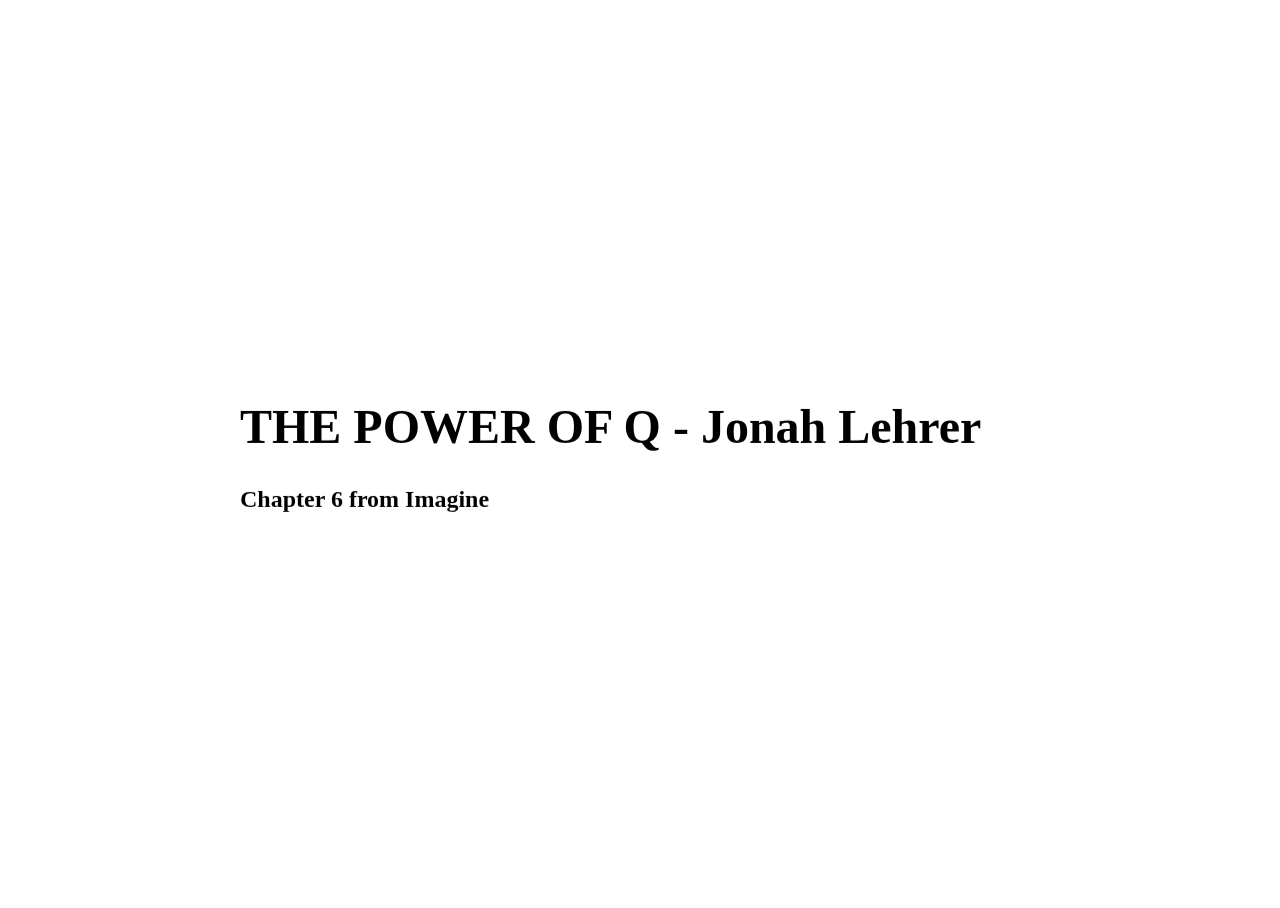
<file: cics/output/index.html>
<!DOCTYPE html><html xmlns="http://www.w3.org/1999/xhtml"><head><title>THE POWER OF Q</title><meta name="generator" content="Hovercraft! 1.0 http://regebro.github.com/hovercraft"></meta><link rel="stylesheet" href="css/hovercraft.css" media="all"></link><link rel="stylesheet" href="css/impressConsole.css" media="all"></link><link rel="stylesheet" href="css/highlight.css" media="all"></link><link rel="stylesheet" href="css/presentation.css" media="screen,projection"></link></head><body class="impress-not-supported"><div id="impress"><div class="step step-level-1" step="0" data-rotate-x="0" data-rotate-y="0" data-rotate-z="0" data-scale="1" data-x="0" data-y="0" data-z="0"><h1 id="the-power-of-q-jonah-lehrer">THE POWER OF Q - Jonah Lehrer</h1><h2 id="chapter-6-from-imagine">Chapter 6 from Imagine</h2></div><div class="step step-level-1" step="1" data-rotate-x="0" data-rotate-y="0" data-rotate-z="0" data-scale="1" data-x="1600" data-y="0" data-z="0"><h1 id="the-origin-of-ideas-ideas">The Origin of ideas Ideas</h1><p>"The source of every new idea is the same. There is a network of neurons in the brain, and then the network shifts."</p><img src="images/neuron.jpg"></img></div><div class="step step-level-1" step="2" data-rotate-x="0" data-rotate-y="0" data-rotate-z="0" data-scale="1" data-x="3200" data-y="0" data-z="0"><h1 id="sum-of-its-parts">Sum of its parts</h1><p>"The whole is greater than sum of its parts" - Aristotle</p><ul><li>some groups are just a few items thrown together</li><li>this does not apply to people's creativity</li><li>some groups are more than a sum of its parts</li><li>teamwork in scientific papers and patents has increased in 99% of them</li><li>science papers created by multiple authors are more cited</li></ul></div><div class="step step-level-1" step="3" data-rotate-x="0" data-rotate-y="0" data-rotate-z="0" data-scale="1" data-x="4800" data-y="0" data-z="0"><h1 id="what-is-q">What is Q?</h1><p>The amount of Q relates to social intimacy.</p><ul><li>high Q (&gt;3.2)</li><li>low Q (&lt;1.4)</li><li>ideal Q (3.2&gt;q&gt;1.4)</li></ul><img src="images/q.jpg"></img></div><div class="step step-level-1" step="4" data-rotate-x="0" data-rotate-y="0" data-rotate-z="0" data-scale="1" data-x="6400" data-y="0" data-z="0"><h1 id="teamwork">Teamwork</h1><p>"A mediocre team will screw up a good idea. But if you give a mediocre idea to a great team and let them work
together, they'll find a way to succeed."</p><img src="images/teamwork.jpg"></img></div><div class="step step-level-1" step="5" data-rotate-x="0" data-rotate-y="0" data-rotate-z="0" data-scale="1" data-x="8000" data-y="0" data-z="0"><h1 id="right-place-to-work">Right place to work</h1><ul><li>gathering spots are 'third places'</li><li>10x more likely to communicate with someone in close proximity</li><li>high-performance workers engage in more conversations</li><li>floating-desk decreases communication as people don't know where others sit</li></ul><img src="images/cubical.jpg"></img></div><div class="step step-level-1" step="6" data-rotate-x="0" data-rotate-y="0" data-rotate-z="0" data-scale="1" data-x="9600" data-y="0" data-z="0"><h1 id="brainstorming">Brainstorming</h1><ul><li>brainstorming is the most creative technique of all time</li><li>criticism is censored</li><li>freewheeling associations are encouraged</li><li>if people are scared to say wrong things, they won't say nothing at all</li></ul></div><div class="step step-level-1" step="7" data-rotate-x="0" data-rotate-y="0" data-rotate-z="0" data-scale="1" data-x="11200" data-y="0" data-z="0"><h1 id="brainstorming-doesn-t-work">Brainstorming doesn't work</h1><ul><li>solo people come up with 2x more ideas</li><li>more feasible ideas</li><li>more effective ideas</li><li>brainstorming outperforms "no-idea" groups but is far outperformed by discussion groups</li><li>people aren't very good at free-associating</li></ul></div><div class="step step-level-1" step="8" data-rotate-x="0" data-rotate-y="0" data-rotate-z="0" data-scale="1" data-x="12800" data-y="0" data-z="0"><h1 id="criticism">Criticism</h1><p>"Criticism is something you can easily avoid by saying nothing, doing nothing and being nothing" - Aristotle</p><ul><li>leads to more new ideas</li><li>encourage to engage with the work</li><li>inventive to think about someone else's work</li><li>imagination is stretched by things you didn't expect</li></ul></div><div class="step step-level-1" step="9" data-rotate-x="0" data-rotate-y="0" data-rotate-z="0" data-scale="1" data-x="14400" data-y="0" data-z="0"><h1 id="you-need-those-weird-fucks">You need those weird fucks</h1><ul><li>talent is not enough, it fails every day</li><li>most of their work will be thrown away</li><li>their weirdness will be contagious</li></ul><img src="images/weird.jpeg"></img></div><div class="step step-level-1" step="10" data-rotate-x="0" data-rotate-y="0" data-rotate-z="0" data-scale="1" data-x="16000" data-y="0" data-z="0"><h1 id="education-paradigms-ken-robinson">Education paradigms - Ken Robinson</h1><ul><li>meeting future by doing what they did in the past</li><li>current system was designed for industrial revolution</li><li>intellectual model - academic and non-academic people</li><li>schools are organized like factory lines</li><li>standardized testing</li></ul></div><div class="step step-level-1" step="11" data-rotate-x="0" data-rotate-y="0" data-rotate-z="0" data-scale="1" data-x="17600" data-y="0" data-z="0"><h1 id="divergent-thinking">Divergent thinking</h1><ul><li>capacity to creativity</li><li>see multiple answers instead of one</li><li>kindergarten children - 98% genius</li><li>8-10 years old - 32%</li><li>13-15 years old - 10%</li><li>25+ - 2%</li></ul></div><div class="step step-level-1" step="12" data-rotate-x="0" data-rotate-y="0" data-rotate-z="0" data-scale="1" data-x="19200" data-y="0" data-z="0"><h1 id="brain-damage">Brain damage</h1><ul><li>one answer</li><li>judge separately</li><li>grouped by age</li><li>organized by subject</li><li>don't copy, don't collaborate</li><li>extra lessons in what you're bad at</li></ul></div></div><div id="hovercraft-help" class="hide"><table><tr><th>Space</th><td>Forward</td></tr><tr><th>Right, Down, Page Down</th><td>Next slide</td></tr><tr><th>Left, Up, Page Up</th><td>Previous slide</td></tr><tr><th>P</th><td>Open presenter console</td></tr><tr><th>H</th><td>Toggle this help</td></tr></table></div><script type="text/javascript" src="js/impress.js"></script><script type="text/javascript" src="js/impressConsole.js"></script><script type="text/javascript" src="js/hovercraft.js"></script></body></html>
</file>
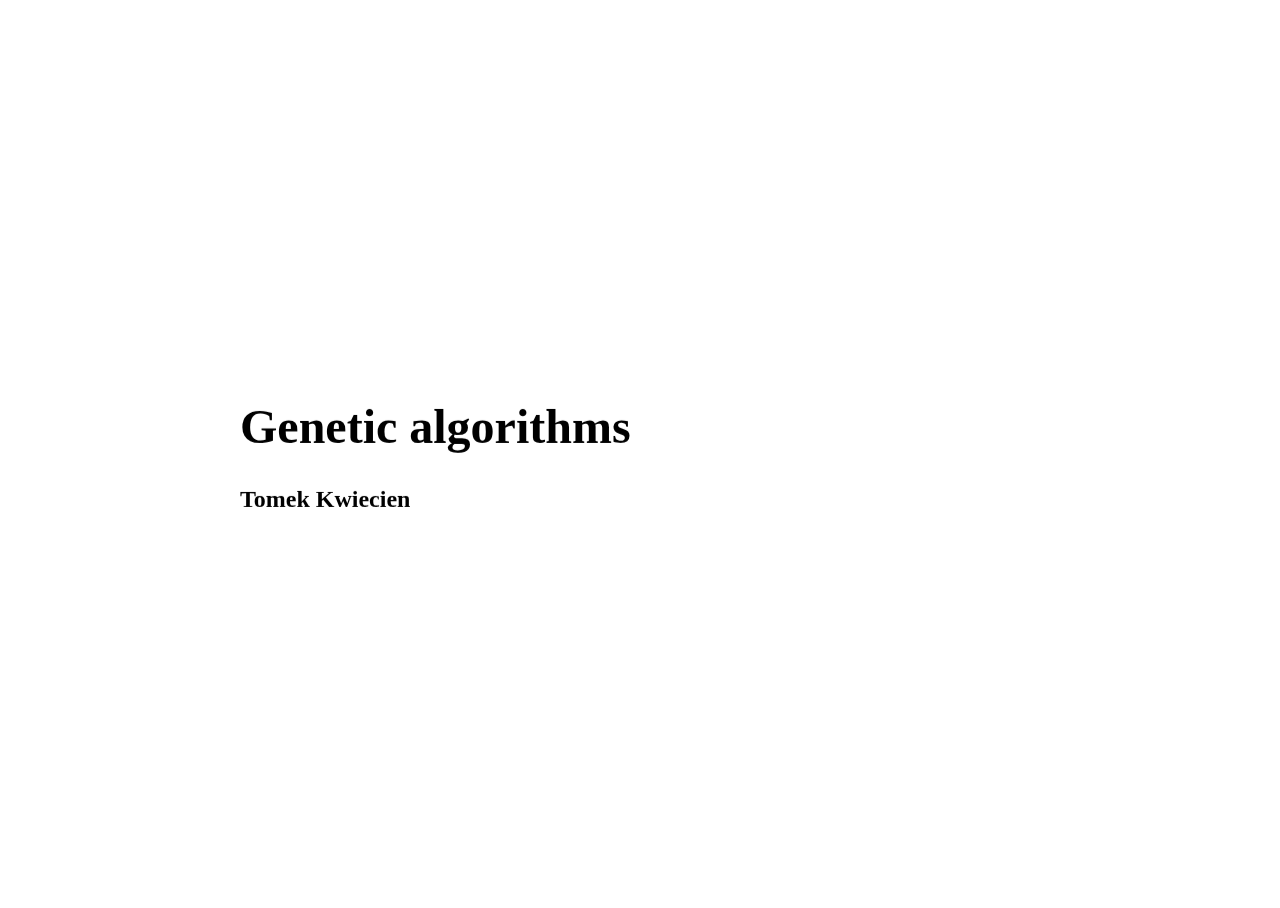
<file: gen/output/index.html>
<!DOCTYPE html><html xmlns="http://www.w3.org/1999/xhtml"><head><title>GENETIC ALGORITHMS</title><meta name="generator" content="Hovercraft! 1.0 http://regebro.github.com/hovercraft"></meta><link rel="stylesheet" href="css/hovercraft.css" media="all"></link><link rel="stylesheet" href="css/impressConsole.css" media="all"></link><link rel="stylesheet" href="css/highlight.css" media="all"></link><link rel="stylesheet" href="css/presentation.css" media="screen,projection"></link></head><body class="impress-not-supported"><div id="impress"><div class="step step-level-1" step="0" data-rotate-x="0" data-rotate-y="0" data-rotate-z="0" data-scale="1" data-x="0" data-y="0" data-z="0"><h1 id="genetic-algorithms">Genetic algorithms</h1><h2 id="tomek-kwiecien">Tomek Kwiecien</h2></div><div class="step step-level-1" step="1" data-rotate-x="0" data-rotate-y="0" data-rotate-z="0" data-scale="1" data-x="1600" data-y="0" data-z="0"><h1 id="mimicing-nature">Mimicing nature</h1><p>Genetic algorithms try to imitagte evolution on a very basic / naive level.</p></div><div class="step step-level-1" step="2" data-rotate-x="0" data-rotate-y="0" data-rotate-z="0" data-scale="1" data-x="3200" data-y="0" data-z="0"><h1 id="type-of-problems">Type of problems</h1><p>Genetic algorithms are used for <strong>optimization</strong> tasks. It means you already have solutions and a way to tell which ones are better.</p></div><div class="step step-level-1" step="3" data-rotate-x="0" data-rotate-y="0" data-rotate-z="0" data-scale="1" data-x="4800" data-y="0" data-z="0"><h1 id="finding-the-best-solution">Finding the best solution</h1><ul><li>Brute force: generate all, pick best</li><li>Genetic algorithms: change existing set of solutions until they evolve into the best one</li></ul></div><div class="step step-level-1" step="4" data-rotate-x="0" data-rotate-y="0" data-rotate-z="0" data-scale="1" data-x="6400" data-y="0" data-z="0"><h1 id="car-problem">Car problem</h1><p>Create a car out of several parts.</p><ul><li>Brute force: a lot of solutions without wheels</li><li>Genetic algorithms: we evolve only the best solutions, the rest die out</li></ul></div><div class="step step-level-1" step="5" data-rotate-x="0" data-rotate-y="0" data-rotate-z="0" data-scale="1" data-x="8000" data-y="0" data-z="0"><h1 id="structure">Structure</h1><ul><li>feature</li><li>individuals / solutions</li><li>population</li><li>generation</li></ul></div><div class="step step-level-1" step="6" data-rotate-x="0" data-rotate-y="0" data-rotate-z="0" data-scale="1" data-x="9600" data-y="0" data-z="0"><h1 id="operations">Operations</h1><ul><li>fitness</li><li>selection</li><li>reproduction</li><li>crossover</li><li>mutation</li></ul></div><div class="step step-level-1" step="7" data-rotate-x="0" data-rotate-y="0" data-rotate-z="0" data-scale="1" data-x="11200" data-y="0" data-z="0"><h1 id="diversity">Diversity</h1><p>Fitness is not all you need for avoiding local maximum. You want both, fit and diverse individuals.</p></div><div class="step step-level-1" step="8" data-rotate-x="0" data-rotate-y="0" data-rotate-z="0" data-scale="1" data-x="12800" data-y="0" data-z="0"><h1 id="gen-inder">Gen-inder</h1><p>Grow the best individual for a client.</p></div><div class="step step-level-1" step="9" data-rotate-x="0" data-rotate-y="0" data-rotate-z="0" data-scale="1" data-x="14400" data-y="0" data-z="0"><h1 id="gosia">Gosia</h1><img src="images/gosia.jpg"></img></div><div class="step step-level-1" step="10" data-rotate-x="0" data-rotate-y="0" data-rotate-z="0" data-scale="1" data-x="16000" data-y="0" data-z="0"><h1 id="gosia-v2">Gosia v2</h1><img src="images/gosia2.jpg"></img></div><div class="step step-level-1" step="11" data-rotate-x="0" data-rotate-y="0" data-rotate-z="0" data-scale="1" data-x="17600" data-y="0" data-z="0"><h1 id="tofik">Tofik</h1><img src="images/tofiks.jpg"></img></div><div class="step step-level-1" step="12" data-rotate-x="0" data-rotate-y="0" data-rotate-z="0" data-scale="1" data-x="19200" data-y="0" data-z="0"><h1 id="features">Features</h1><ul><li>skin</li><li>eyes</li><li>hair</li><li>nose</li></ul></div><div class="step step-level-1" step="13" data-rotate-x="0" data-rotate-y="0" data-rotate-z="0" data-scale="1" data-x="20800" data-y="0" data-z="0"><h1 id="process">Process</h1><ol><li>We present the current population to Gosia</li><li>Gosia ranks the individuals</li><li>We generate new population based on Gosia's ranking</li><li>Repeast until we have a perfect fit</li></ol></div><div class="step step-level-1" step="14" data-rotate-x="0" data-rotate-y="0" data-rotate-z="0" data-scale="1" data-x="22400" data-y="0" data-z="0"><h1 id="gosia-returns">Gosia returns</h1><img src="images/gosia2.jpg"></img></div><div class="step step-level-1" step="15" data-rotate-x="0" data-rotate-y="0" data-rotate-z="0" data-scale="1" data-x="24000" data-y="0" data-z="0"><h1 id="links">Links</h1><ul><li>Evolved Virtual Creatures - <a href="https://www.youtube.com/watch?v=JBgG_VSP7f8">https://www.youtube.com/watch?v=JBgG_VSP7f8</a></li><li>Genetic algorithms overview - <a href="https://www.youtube.com/watch?v=ziMHaGQJuSI">https://www.youtube.com/watch?v=ziMHaGQJuSI</a></li><li>Gen cars - <a href="http://rednuht.org/genetic_cars_2/">http://rednuht.org/genetic_cars_2/</a></li></ul></div></div><div id="hovercraft-help" class="hide"><table><tr><th>Space</th><td>Forward</td></tr><tr><th>Right, Down, Page Down</th><td>Next slide</td></tr><tr><th>Left, Up, Page Up</th><td>Previous slide</td></tr><tr><th>P</th><td>Open presenter console</td></tr><tr><th>H</th><td>Toggle this help</td></tr></table></div><script type="text/javascript" src="js/impress.js"></script><script type="text/javascript" src="js/impressConsole.js"></script><script type="text/javascript" src="js/hovercraft.js"></script></body></html>
</file>
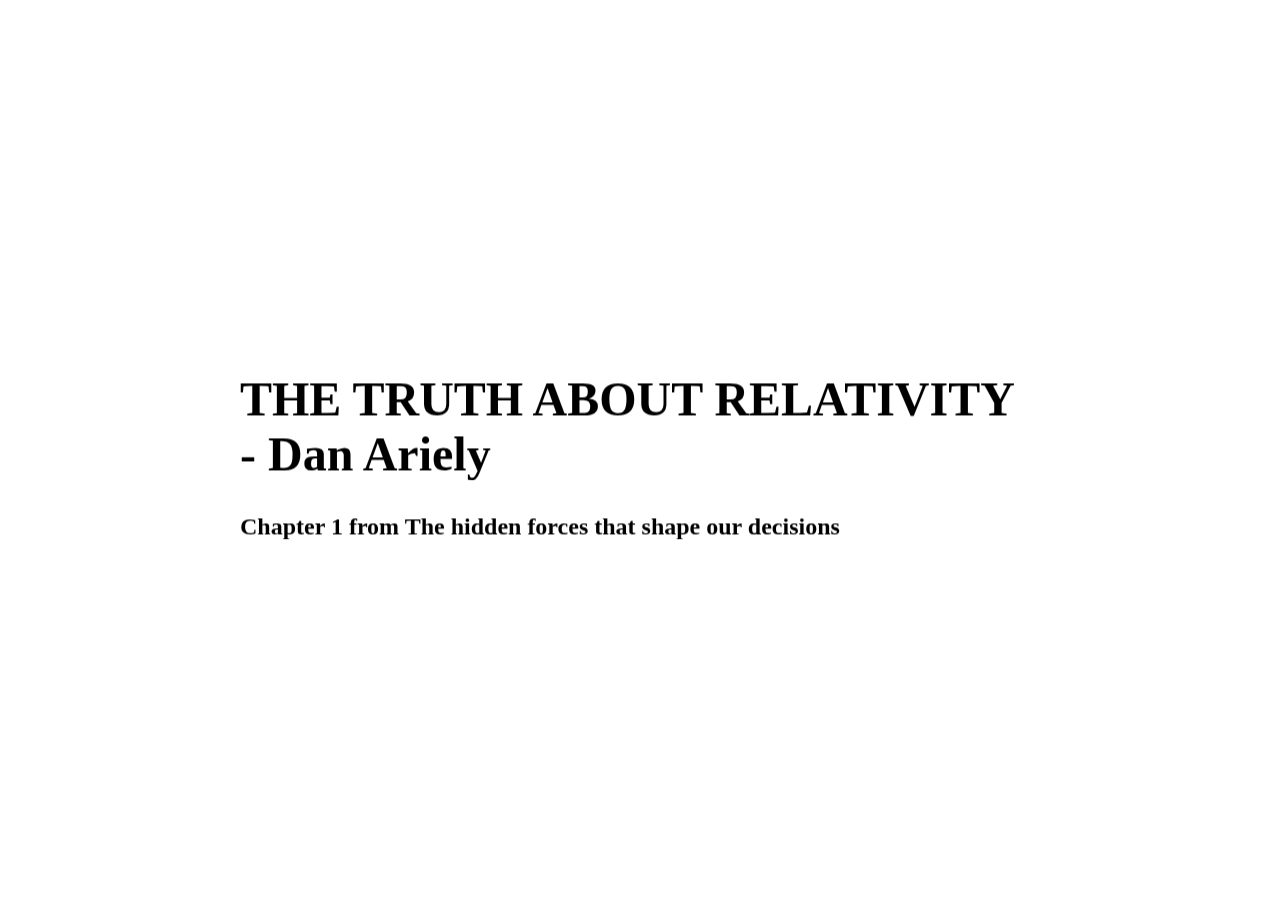
<file: relative/output/index.html>
<!DOCTYPE html><html xmlns="http://www.w3.org/1999/xhtml"><head><title>THE TRUTH ABOUT RELATIVITY</title><meta name="generator" content="Hovercraft! 1.0 http://regebro.github.com/hovercraft"></meta><link rel="stylesheet" href="css/hovercraft.css" media="all"></link><link rel="stylesheet" href="css/impressConsole.css" media="all"></link><link rel="stylesheet" href="css/highlight.css" media="all"></link><link rel="stylesheet" href="css/presentation.css" media="screen,projection"></link></head><body class="impress-not-supported"><div id="impress"><div class="step step-level-1" step="0" data-rotate-x="0" data-rotate-y="0" data-rotate-z="0" data-scale="1" data-x="0" data-y="0" data-z="0"><h1 id="the-truth-about-relativity-dan-ariely">THE TRUTH ABOUT RELATIVITY - Dan Ariely</h1><h2 id="chapter-1-from-the-hidden-forces-that-shape-our-decisions">Chapter 1 from The hidden forces that shape our decisions</h2></div><div class="step step-level-1" step="1" data-rotate-x="0" data-rotate-y="0" data-rotate-z="0" data-scale="1" data-x="1600" data-y="0" data-z="0"><h1 id="the-decoy-effect">The Decoy Effect</h1><p>If you consider 2 options, A and B, with similar be benefits people can have a hard time choosing between them.
Introducing a 3rd option A-, which i almost like A but slightly worse, makes people choose option A more often.</p></div><div class="step step-level-1" step="2" data-rotate-x="0" data-rotate-y="0" data-rotate-z="0" data-scale="1" data-x="3200" data-y="0" data-z="0"><h1 id="example-1-the-economist">Example 1 - The economist</h1><ol><li>Internet-only subscription for $59 &#x2014; 16 students</li><li>Print-only subscription for $125 &#x2014; zero students</li><li>Print-and-Internet subscription for $125 &#x2014; 84 students</li></ol><img src="images/economist-3.png"></img></div><div class="step step-level-1" step="3" data-rotate-x="0" data-rotate-y="0" data-rotate-z="0" data-scale="1" data-x="4800" data-y="0" data-z="0"><h1 id="example-1-cont">Example 1 - cont.</h1><p>1. Internet-only subscription for $59 &#x2014; 68 students
1. Print-and-Internet subscription for $125 &#x2014; 32 students</p><img src="images/economist-2.png"></img></div><div class="step step-level-1" step="4" data-rotate-x="0" data-rotate-y="0" data-rotate-z="0" data-scale="1" data-x="6400" data-y="0" data-z="0"><h1 id="example-2-circles">Example 2 - Circles</h1><img src="images/circles.png"></img></div><div class="step step-level-1" step="5" data-rotate-x="0" data-rotate-y="0" data-rotate-z="0" data-scale="1" data-x="8000" data-y="0" data-z="0"><h1 id="example-3-houses">Example 3 - Houses</h1><p>"we not only tend to compare things with one another but also tend to focus on comparing things that are easily
comparable&#x2014;and avoid comparing things that cannot be compared easily"</p></div><div class="step step-level-1" step="6" data-rotate-x="0" data-rotate-y="0" data-rotate-z="0" data-scale="1" data-x="9600" data-y="0" data-z="0"><h1 id="example-4-dating">Example 4 - Dating</h1><img src="images/faces.png"></img></div></div><div id="hovercraft-help" class="hide"><table><tr><th>Space</th><td>Forward</td></tr><tr><th>Right, Down, Page Down</th><td>Next slide</td></tr><tr><th>Left, Up, Page Up</th><td>Previous slide</td></tr><tr><th>P</th><td>Open presenter console</td></tr><tr><th>H</th><td>Toggle this help</td></tr></table></div><script type="text/javascript" src="js/impress.js"></script><script type="text/javascript" src="js/impressConsole.js"></script><script type="text/javascript" src="js/hovercraft.js"></script></body></html>
</file>
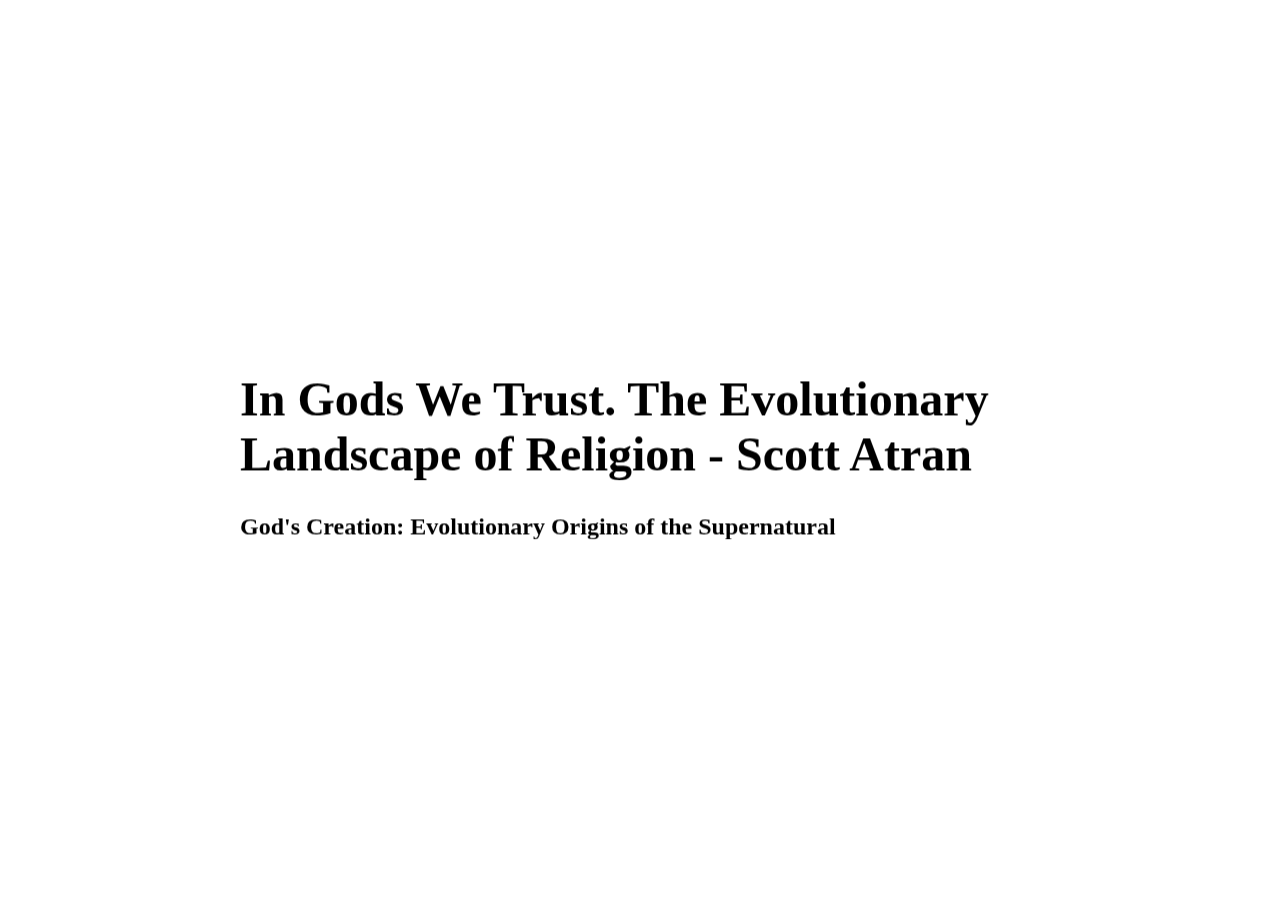
<file: wdk-atran/output/index.html>
<!DOCTYPE html><html xmlns="http://www.w3.org/1999/xhtml"><head><title>In Gods We Trust</title><meta name="generator" content="Hovercraft! 1.0 http://regebro.github.com/hovercraft"></meta><link rel="stylesheet" href="css/hovercraft.css" media="all"></link><link rel="stylesheet" href="css/impressConsole.css" media="all"></link><link rel="stylesheet" href="css/highlight.css" media="all"></link><link rel="stylesheet" href="css/presentation.css" media="screen,projection"></link></head><body class="impress-not-supported"><div id="impress"><div class="step step-level-1" step="0" data-rotate-x="0" data-rotate-y="0" data-rotate-z="0" data-scale="1" data-x="0" data-y="0" data-z="0"><h1 id="in-gods-we-trust-the-evolutionary-landscape-of-religion-scott-atran">In Gods We Trust. The Evolutionary Landscape of Religion - Scott Atran</h1><h2 id="god-s-creation-evolutionary-origins-of-the-supernatural">God's Creation: Evolutionary Origins of the Supernatural</h2></div><div class="step step-level-1" step="1" data-rotate-x="0" data-rotate-y="0" data-rotate-z="0" data-scale="1" data-x="1600" data-y="0" data-z="0"><h1 id="zagadka-ewolucyjna">Zagadka ewolucyjna</h1><p>Z ewolucyjnego punktu widzenia powody, dla kt&#xF3;rych religia nie powinna istnie&#x107; s&#x105; oczywiste: religia jest kosztowna
materialnie, nieub&#x142;aganie kontrfaktyczna i sprzeczna z intuicj&#x105;.</p></div><div class="step step-level-1" step="2" data-rotate-x="0" data-rotate-y="0" data-rotate-z="0" data-scale="1" data-x="3200" data-y="0" data-z="0"><h1 id="istnienie-religii-poprzez-jej-funkcje">Istnienie religii poprzez jej funkcje</h1><ul><li>duchowa/umys&#x142;owa - sens &#x17C;ycia, wyja&#x15B;nienia niezrozumia&#x142;ych wydarze&#x144;, ...</li><li>afektywne - relacje dziecko &lt;-&gt; ojciec/matka, ego, seksualno&#x15B;&#x107;, ...</li><li>socjo-ekonomiczne - elity, cooperacja, wojna, ...</li></ul><p>Wi&#x119;kszo&#x15B;&#x107;, lub nawet wszystkie z tych wyja&#x15B;nie&#x144; by&#x142;y prawdziwe w pewnym lub innym czasie.
&#x17B;adne z nich nie wyja&#x15B;nia:</p><ul><li>czemu <em>agenci</em> maj&#x105; tak du&#x17C;&#x105; rol&#x119; w religii</li><li>czemu <em>nadprzyrodzeni agenci</em> s&#x105; uniwersalni dla wszystkich religii</li><li>czemu niekt&#xF3;re koncepcje <em>superagentow</em> s&#x105; bardziej faworuzowane ni&#x17C; inne</li><li>czemu wymagane jest potwierdzenie w wiar&#x119; w niezbadane <em>nadprzyrodzonych agent&#xF3;w</em></li><li>jak powstrzyma&#x107; ludzi przed przej&#x15B;ciem na inn&#x105; wersj&#x119; moralno&#x15B;ci</li></ul></div><div class="step step-level-1" step="3" data-rotate-x="0" data-rotate-y="0" data-rotate-z="0" data-scale="1" data-x="4800" data-y="0" data-z="0"><h1 id="cechy-wspolne-religii">Cechy wsp&#xF3;lne religii</h1><ul><li>stworzenie &#x15B;wiata - od chaosu do porz&#x105;dku</li><li>dusza oddzielona od cia&#x142;a</li><li><em>duchy</em> wp&#x142;ywaj&#x105;ce na &#x15B;wiat dzi&#x119;ki spe&#x142;nianiu rytu&#x142;a&#x142;&#xF3;w</li></ul></div><div class="step step-level-1" step="4" data-rotate-x="0" data-rotate-y="0" data-rotate-z="0" data-scale="1" data-x="6400" data-y="0" data-z="0"><h1 id="dusza-i-cialo">Dusza i cia&#x142;o</h1><p>W wi&#x119;kszo&#x15B;ci religii dusza i cia&#x142;o zajmuj&#x105; osobne ontologiczne p&#x142;aszczyzny.</p><p>S&#x105; w zasadzie niezale&#x17C;nymi formami istnienia.</p><p><em>Wszystko co jest czyste w umy&#x15B;le i duszy pochodzi od Boga.</em></p></div><div class="step step-level-1" step="5" data-rotate-x="0" data-rotate-y="0" data-rotate-z="0" data-scale="1" data-x="8000" data-y="0" data-z="0"><h1 id="cienie-i-dusze">Cienie i dusze</h1><p>Istoty pozacielesne mog&#x105; porusza&#x107; si&#x119; &#x142;ami&#x105;c prawa fizyki.</p><p>Podobnie zachowuj&#x105; si&#x119; cienie. Dzieci w wieku 5-8 miesi&#x119;cy okazuj&#x105; <em>zaskoczenie</em>, gdy widz&#x105; poruszaj&#x105;ce si&#x119; cienie.
Przypisuj&#x105; cieniom te same cechy co przedmiotom.</p><p><em>Tematyczne</em> powi&#x105;zanie cieni i nocy (podczas kt&#xF3;rej ludzie czuj&#x105; si&#x119; mniej bezpiecznie) jest idealnym kandydatem do manipulacje kulturowe.</p><p>Tego typu uniwersalne mi&#x119;dzykulturowe zbie&#x17C;no&#x15B;ci s&#x105; powodowane przez wsp&#xF3;lny <em>framework</em> zawieraj&#x105;cy <em>folkmechanics</em>, <em>folkbiology</em>, <em>folkpsychology</em>. To w&#x142;a&#x15B;nie te zbie&#x17C;no&#x15B;ci powoduj&#x105; odwo&#x142;ania do nadprzyrodzonych os&#xF3;b w warunkach niepewno&#x15B;ci.</p></div><div class="step step-level-1" step="6" data-rotate-x="0" data-rotate-y="0" data-rotate-z="0" data-scale="1" data-x="9600" data-y="0" data-z="0"><h1 id="autonomiczne-mentalne-moduly">Autonomiczne mentalne modu&#x142;y</h1><ul><li>percepcyjne</li><li>emocjonalne</li><li>oddzialywania drugiego stopnia (secondary affect modules)</li><li>konceptualistyczne (<em>folkpsychology</em>, ...)</li></ul></div><div class="step step-level-1" step="7" data-rotate-x="0" data-rotate-y="0" data-rotate-z="0" data-scale="1" data-x="11200" data-y="0" data-z="0"><h1 id="percepcyjne">Percepcyjne</h1><ul><li>posiadaj&#x105; w&#x142;asne &#x17A;rod&#x142;a informacji</li><li>w&#x142;asne bazy na przechowywanie i przetwarzanie informacji</li><li>zdefiniowana architektura neuronalna</li><li>szybkie przetwarzanie</li></ul></div><div class="step step-level-1" step="8" data-rotate-x="0" data-rotate-y="0" data-rotate-z="0" data-scale="1" data-x="12800" data-y="0" data-z="0"><h1 id="emocjonalne">Emocjonalne</h1><ul><li>niezale&#x17C;ne i automatyczne podobnie jak instynkty i refleks</li><li>emocje pierwszego stopnia: zaskoczenie, strach, gniew, wstr&#x119;t, smutek, szcz&#x119;&#x15B;cie</li></ul></div><div class="step step-level-1" step="9" data-rotate-x="0" data-rotate-y="0" data-rotate-z="0" data-scale="1" data-x="14400" data-y="0" data-z="0"><h1 id="oddzialywania-drugiego-stopnia">Oddzia&#x142;ywania drugiego stopnia</h1><p>Trzy mo&#x17C;liwo&#x15B;ci:</p><ul><li>uczucia wy&#x17C;szego stopnia, warianty uczu&#x107; ni&#x17C;szego stopnia (mi&#x142;o&#x15B;&#x107;?)</li><li>nauczone (mi&#x142;o&#x15B;&#x107;?)</li><li>przynajmniej niekt&#xF3;re s&#x105; rozwi&#x105;zaniami powtarzaj&#x105;cych si&#x119; konflikt&#xF3;w miedzy kr&#xF3;tko- i d&#x142;ugo-terminowymi korzy&#x15B;ciami</li></ul></div><div class="step step-level-1" step="10" data-rotate-x="0" data-rotate-y="0" data-rotate-z="0" data-scale="1" data-x="16000" data-y="0" data-z="0"><h1 id="konceptualistyczne">Konceptualistyczne</h1><ul><li>uprzywilejowany dost&#x119;p do &#x17A;r&#xF3;de&#x142; informacji dostarczanych przez system nerwowy</li><li>w&#x142;asne bazy na przechowywanie i przetwarzanie informacji</li><li>s&#x142;abo zdefiniowane granice mi&#x119;dzy modu&#x142;ami</li><li>piersze&#x144;stwo modu&#x142;&#xF3;w (kt&#xF3;ry wybra&#x107; do dzia&#x142;ania)</li></ul><p>Atran przyjmuje istnienie <em>folkpsychology</em> i <em>folkbiology</em>,
ale nie ma osobnych modu&#x142;&#xF3;w dla interakcji cz&#x142;owiek-niecz&#x142;owiek oraz bilogioczno-spo&#x142;ecznych,
ale interpretowanie &#x17A;rode&#x142; pochodzenia ludzkiego jest mniej dowolne ni&#x17C; nieludzkiego.</p></div><div class="step step-level-1" step="11" data-rotate-x="0" data-rotate-y="0" data-rotate-z="0" data-scale="1" data-x="17600" data-y="0" data-z="0"><h1 id="agenci">Agenci</h1><p>Agenci to jednostki, kt&#xF3;re inspiruj&#x105; i kontroluj&#x105; w&#x142;asne zachowania.</p><p>Ludzie i inne objekty o&#x17C;ywione s&#x105; <em>agentami intencjonalnymi</em>, kt&#xF3;rzy dzia&#x142;aj&#x105; na podstawie wewn&#x119;trznych motyw&#xF3;w.</p><p>Je&#x15B;li ludzie nie nadawaliby innym ludziom cech agent&#xF3;w intencjonalnych nie by&#x142;oby sensu w komunikancji mi&#x119;dz nimi.</p></div><div class="step step-level-1" step="12" data-rotate-x="0" data-rotate-y="0" data-rotate-z="0" data-scale="1" data-x="19200" data-y="0" data-z="0"><h1 id="wrodzony-mechanizm-wyzwalajacy">Wrodzony mechanizm wyzwalaj&#x105;cy</h1><pre class="highlight ">Wyzwalana przez bodziec kluczowy neurofizjologiczna reakcja o&#x15B;rodkowego uk&#x142;adu nerwowego
uwalniaj&#x105;ca zachowanie instynktowe. Wrodzony mechanizm wyzwalaj&#x105;cy odblokowuje mechanizmy
hamuj&#x105;ce wykonywanie czynno&#x15B;ci instynktowych. Mo&#x17C;e by&#x107; modyfikowany przez do&#x15B;wiadczenie.

Wikipedia</pre><p>Rozpoznawanie <em>agent&#xF3;w</em> do taki rodzaj wrodzonego mechanizmu wyzwalaj&#x105;cego.</p><p>Schematy kognitywne do rozpoznawania i interpretowania o&#x17C;ywionych obiekt&#xF3;w jako agent&#xF3;w intencjonalnych mog&#x142;y pe&#x142;ni&#x107; krytyczn&#x105; rol&#x119; w ewolucji.
Pozwalaj&#x105; nam przypisywa&#x107; intencje przy niewidocznych powodach w niepewnej sytuacji, kt&#xF3;ra mo&#x17C;e by&#x107; potencjalnie gro&#x17A;na.</p></div><div class="step step-level-1" step="13" data-rotate-x="0" data-rotate-y="0" data-rotate-z="0" data-scale="1" data-x="20800" data-y="0" data-z="0"><h1 id="eksperymenty-na-dzieciach">Eksperymenty na dzieciach :)</h1><ul><li>4-8 miesi&#x119;cy - &#x15B;ledzenie ruchu ga&#x142;ek ocznych i wskazywania</li><li>6-12 miesi&#x119;cy - pro&#x15B;ba/odmowa bycia podniesionym</li><li>12 miesi&#x119;cy - przypisywanie uczu&#x107; przedmiotom poruszaj&#x105;cym si&#x119; w odpowiedni spos&#xF3;b</li><li>18 miesi&#x119;cy - odnoszenie si&#x119; do emocjonalnych wyra&#x17C;e&#x144; celowych dzia&#x142;a&#x144;</li></ul><p>Dzieci od 12 miesi&#x105;ca &#x17C;ycia potrafi&#x105; przypisywa&#x107; stany mentalne osobom.</p><p>Eksperymenty <em>popieraj&#x105;</em> pogl&#x105;d jakoby przypisywanie intencjonalnych zachowa&#x144; abstrakcyjnym obiektom by&#x142;o naturalne i spontaniczne.</p><p>Ludzie przypisuj&#x105; intencjonalne zachowania pewnym strukturom zdarze&#x144; niezale&#x17C;nie od wyst&#x119;powania agent&#xF3;w w tych strukturach.
Nie jest konieczne, &#x17C;eby tekie struktury wykazywa&#x142;y cechy ludzkie.</p><p>Naturaln&#x105; domen&#x105; intencjonalnych zachowa&#x144; nie jest obiekt jako taki, ale strutura zdarze&#x144; takich, kt&#xF3;re s&#x105; krytyczne do
zrozumienia relacji napastnik-ofiara i wr&#xF3;g-przyjaciel.</p></div><div class="step step-level-1" step="14" data-rotate-x="0" data-rotate-y="0" data-rotate-z="0" data-scale="1" data-x="22400" data-y="0" data-z="0"><h1 id="teliczne-strukture">Teliczne strukture</h1><p><em>Teliczne struktury posiadaj&#x105; punkt ko&#x144;cowy i drog&#x119; do punktu ko&#x144;cowego</em></p><p><em>Jasiek &#x15B;piewa</em> nie jest telicznym zdarzeniem bo nie ma ko&#x144;ca, <em>Jasiek &#x15B;piewa piosenke</em> jest.</p><p>Najwa&#x17C;niejsz&#x105; cech&#x105; telicznych zdarze&#x144; nie jest inicjacja akcji, ale warunek kontroli wyniku akcji.
Przy utracie kontroli wynik procesu m&#xF3;g&#x142;by by&#x107; inny. Koncepcja <em>kontroluj&#x105;cej si&#x142;y</em> jest kluczowa przy analizowaniu takich zdarze&#x144;.</p><p>Teliczne struktury, takie jak np. spadaj&#x105;ce gwiazdy, powoduj&#x105;ce przypisywanie intencji <em>nadprzyrodzonych agent&#xF3;w</em>.</p></div><div class="step step-level-1" step="15" data-rotate-x="0" data-rotate-y="0" data-rotate-z="0" data-scale="1" data-x="24000" data-y="0" data-z="0"><h1 id="kogni-tragedia">Kogni tragedia</h1><p>W momencie kiedy zaczynasz zdawa&#x107; sobie spraw&#x119; z przemijania czasu, zaczynasz r&#xF3;wnie&#x17C; zdawa&#x107; sobie spraw&#x119; z w&#x142;asnej &#x15B;miertelno&#x15B;ci.
Emocje wymuszaj&#x105; takie przemy&#x15B;lenia i powoduj&#x105;, &#x17C;e s&#x105; one przera&#x17C;aj&#x105;ce.</p><p>Problemy egzystencjalne s&#x105; produktem ubocznym rozwini&#x119;tych emocji.</p><p>Umieranie nie jest telicznym zdarzeniem, nie da si&#x119; go zatrzyma&#x107;. Powo&#x142;uj&#x105;c do <em>&#x17C;ycia</em> byty nadprzyrodzone religia rozwi&#x105;zuje kogni tragedie.</p></div><div class="step step-level-1" step="16" data-rotate-x="0" data-rotate-y="0" data-rotate-z="0" data-scale="1" data-x="25600" data-y="0" data-z="0"><h1 id="zastepowanie-rodzicow">Zast&#x119;powanie rodzic&#xF3;w</h1><p>Atran polemizuje z pogl&#x105;dem jakoby nadprzyrodzone byty by&#x142;y w jaki&#x15B; spos&#xF3;b obrazem rodzic&#xF3;w.</p><ul><li>je&#x15B;li religia jest <em>rozwini&#x119;ciem</em> mi&#x142;o&#x15B;ci matki czemu w niekt&#xF3;rych religiach inicjacja religijna wi&#x105;&#x17C;e si&#x119; z rozdzieleniem matki i dziecka</li><li>wiara w to, &#x17C;e informacje pochodz&#x105;ce od Boga s&#x105; zawsze prawdziwe utrzymuje si&#x119; przez ca&#x142;e &#x17C;ycie, nie jest tak z rodzicami</li><li>nadprzyrodzone byty mog&#x105; by&#x107; r&#xF3;wnie dobrze gro&#x17A;ne co pomocne</li></ul></div><div class="step step-level-1" step="17" data-rotate-x="0" data-rotate-y="0" data-rotate-z="0" data-scale="1" data-x="27200" data-y="0" data-z="0"><img src="images/kid.jpg"></img></div><div class="step step-level-1" step="18" data-rotate-x="0" data-rotate-y="0" data-rotate-z="0" data-scale="1" data-x="28800" data-y="0" data-z="0"><img src="images/predator.jpg"></img></div><div class="step step-level-1" step="19" data-rotate-x="0" data-rotate-y="0" data-rotate-z="0" data-scale="1" data-x="30400" data-y="0" data-z="0"><img src="images/god.jpg"></img></div><div class="step step-level-1" step="20" data-rotate-x="0" data-rotate-y="0" data-rotate-z="0" data-scale="1" data-x="32000" data-y="0" data-z="0"><p>We wszystkich kulturach nadprzyrodzone byty s&#x105; tworzone, poniewa&#x17C; naturalna selekcja uwarunkowa&#x142;a kognitywne wzorce na rozpoznawanie agent&#xF3;w w sytacjach niepewno&#x15B;ci. Mechanizm rozpoznawania agent&#xF3;w idealnie nadaje si&#x119; do tworzenia takich byt&#xF3;w.</p></div><div class="step step-level-1" step="21" data-rotate-x="0" data-rotate-y="0" data-rotate-z="0" data-scale="1" data-x="33600" data-y="0" data-z="0"><pre class="highlight ">Has anyone provided proof of God&#x2019;s inexistence?
Not even close.

Has quantum cosmology explained the emergence of the universe or why it is here?
Not even close.

Have our sciences explained why our universe seems to be fine-tuned to allow for the existence of life?
Not even close.

Are physicists and biologists willing to believe in anything so long as it is not religious thought?
Close enough.

Has rationalism and moral thought provided us with an understanding of what is good, what is right, and what is moral?
Not close enough.

Has secularism in the terrible 20th century been a force for good?
Not even close, to being close.

Is there a narrow and oppressive orthodoxy in the sciences?
Close enough.

Does anything in the sciences or their philosophy justify the claim that religious belief is irrational?
Not even in the ball park.

Is scientific atheism a frivolous exercise in intellectual contempt?
Dead on.

David Berlinski</pre></div></div><div id="hovercraft-help" class="hide"><table><tr><th>Space</th><td>Forward</td></tr><tr><th>Right, Down, Page Down</th><td>Next slide</td></tr><tr><th>Left, Up, Page Up</th><td>Previous slide</td></tr><tr><th>P</th><td>Open presenter console</td></tr><tr><th>H</th><td>Toggle this help</td></tr></table></div><script type="text/javascript" src="js/impress.js"></script><script type="text/javascript" src="js/impressConsole.js"></script><script type="text/javascript" src="js/hovercraft.js"></script></body></html>
</file>
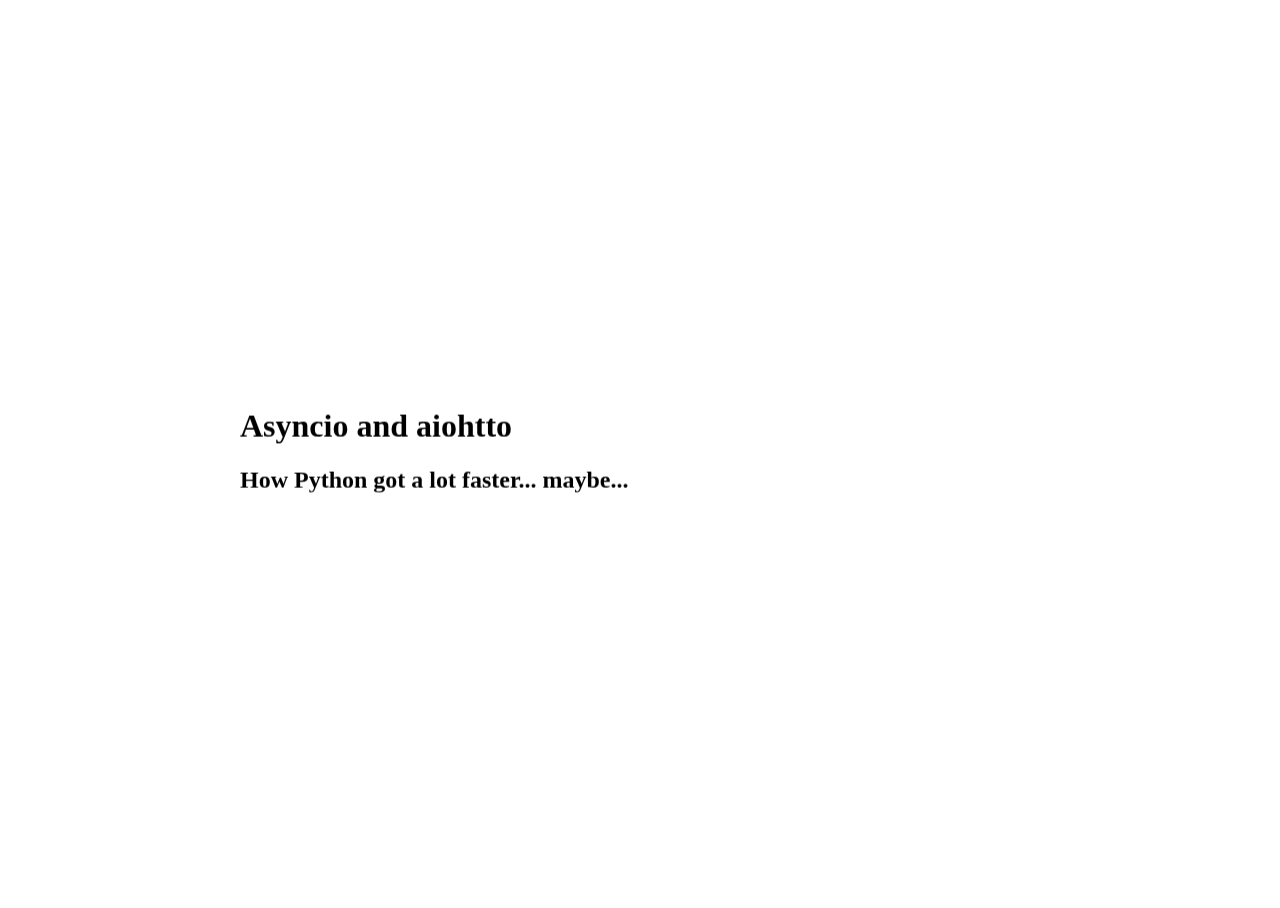
<file: pykonik-asyncio/presentation/output/index.html>
<!DOCTYPE html><html xmlns="http://www.w3.org/1999/xhtml"><head><title>Asyncio and aiohtto</title><meta name="generator" content="Hovercraft! 1.0 http://regebro.github.com/hovercraft"></meta><link rel="stylesheet" href="css/hovercraft.css" media="all"></link><link rel="stylesheet" href="css/impressConsole.css" media="all"></link><link rel="stylesheet" href="css/highlight.css" media="all"></link><link rel="stylesheet" href="css/presentation.css" media="screen,projection"></link></head><body class="impress-not-supported"><div id="impress"><div class="step" step="0" data-x="0" data-y="0"><h1 id="asyncio-and-aiohtto">Asyncio and aiohtto</h1><h2 id="how-python-got-a-lot-faster-maybe">How Python got a lot faster... maybe...</h2></div><div class="step" step="1" data-x="1600" data-y="0"><h1 id="about-me">About me</h1><p>Tomek Kwiecie&#x144;</p><p><a href="http://about.me/tomek.kwiecien">http://about.me/tomek.kwiecien</a></p><p><a href="https://github.com/ca77y">https://github.com/ca77y</a></p><img src="images/totem.jpg" alt="" width="200px" height="200px"></img></div><div class="step" step="2" data-x="3200" data-y="0"><h1 id="about-keepsafe">About KeepSafe</h1><p><a href="https://www.getkeepsafe.com/">https://www.getkeepsafe.com/</a></p><p><a href="https://github.com/keepsafe">https://github.com/keepsafe</a></p><img src="images/keepsafe-logo.png" alt="" width="" height=""></img><h2 id="we-are-hiring">We are hiring!!!</h2></div><div class="step" step="3" data-x="4800" data-y="0"><h1 id="sync-vs-async">Sync vs Async</h1><img src="images/sync-async.jpg" alt="" width="" height=""></img></div><div class="step" step="4" data-x="6400" data-y="0"><h1 id="async-models">Async Models</h1><ul><li>Callbacks</li><li>Promises</li><li>Generators</li><li>Async Await</li></ul></div><div class="step" step="5" data-x="8000" data-y="0"><h1 id="callbacks">Callbacks</h1><img src="images/pyramid.png" alt="" width="" height=""></img></div><div class="step" step="6" data-x="9600" data-y="0"><h1 id="promises">Promises</h1><pre class="highlight code javascript"><span class="kd">var</span> <span class="nx">promise1</span> <span class="o">=</span> <span class="nx">request</span><span class="p">.</span><span class="nx">get</span><span class="p">(</span><span class="s1">'www.google.com'</span><span class="p">)</span>
    <span class="p">.</span><span class="nx">then</span><span class="p">(</span><span class="kd">function</span><span class="p">(</span><span class="nx">result</span><span class="p">)</span> <span class="p">{</span>
        <span class="k">if</span><span class="p">(</span><span class="nx">err</span><span class="p">)</span> <span class="p">{</span>
            <span class="nx">console</span><span class="p">.</span><span class="nx">log</span><span class="p">(</span><span class="nx">err</span><span class="p">)</span>
            <span class="k">return</span> <span class="s1">''</span>
        <span class="p">}</span>

        <span class="k">return</span> <span class="nx">result</span><span class="p">.</span><span class="nx">body</span><span class="p">;</span>
    <span class="p">})</span>
    <span class="p">.</span><span class="nx">then</span><span class="p">(</span><span class="kd">function</span><span class="p">(</span><span class="nx">result</span><span class="p">)</span> <span class="p">{</span>
        <span class="nx">console</span><span class="p">.</span><span class="nx">log</span><span class="p">(</span><span class="nx">result</span><span class="p">);</span>
        <span class="k">return</span> <span class="nx">result</span><span class="p">;</span>
    <span class="p">});</span>

<span class="kd">var</span> <span class="nx">promise2</span> <span class="o">=</span> <span class="p">...</span>

<span class="nx">Promise</span><span class="p">.</span><span class="nx">all</span><span class="p">([</span><span class="nx">promise1</span><span class="p">,</span> <span class="nx">promise2</span><span class="p">])</span>
    <span class="p">.</span><span class="nx">then</span><span class="p">(...)</span></pre><img src="images/promises.png" alt="" width="" height=""></img></div><div class="step" step="7" data-x="11200" data-y="0"><h1 id="generators">Generators</h1><pre class="highlight code python"><span class="k">def</span> <span class="nf">one</span><span class="p">():</span>
    <span class="k">return</span> <span class="mi">1</span>

<span class="o">&gt;&gt;&gt;</span> <span class="n">one</span><span class="p">()</span>
<span class="mi">1</span>

<span class="k">def</span> <span class="nf">two</span><span class="p">():</span>
    <span class="k">yield</span> <span class="mi">2</span>

<span class="o">&gt;&gt;&gt;</span> <span class="n">two</span><span class="p">()</span>
<span class="o">&lt;</span><span class="n">generator</span> <span class="nb">object</span> <span class="n">two</span> <span class="n">at</span> <span class="mh">0x101218240</span><span class="o">&gt;</span></pre><h2 id="yield-from">yield from</h2><pre class="highlight code python"><span class="k">def</span> <span class="nf">one</span><span class="p">():</span>
    <span class="k">for</span> <span class="n">i</span> <span class="ow">in</span> <span class="nb">range</span><span class="p">(</span><span class="mi">10</span><span class="p">):</span>
        <span class="k">yield</span> <span class="n">i</span>

<span class="k">def</span> <span class="nf">two</span><span class="p">():</span>
    <span class="k">for</span> <span class="n">i</span> <span class="ow">in</span> <span class="nb">range</span><span class="p">(</span><span class="mi">10</span><span class="p">):</span>
        <span class="k">yield</span> <span class="n">i</span>

<span class="k">def</span> <span class="nf">three</span><span class="p">():</span>
    <span class="k">for</span> <span class="n">i</span> <span class="ow">in</span> <span class="n">one</span><span class="p">():</span>
        <span class="k">yield</span> <span class="n">i</span>
    <span class="k">for</span> <span class="n">i</span> <span class="ow">in</span> <span class="n">two</span><span class="p">():</span>
        <span class="k">yield</span> <span class="n">i</span>

<span class="k">def</span> <span class="nf">four</span><span class="p">():</span>
    <span class="k">yield from</span> <span class="n">one</span><span class="p">()</span>
    <span class="k">yield from</span> <span class="n">two</span><span class="p">()</span></pre></div><div class="step" step="8" data-x="12800" data-y="0"><h1 id="asyncio-basics">asyncio basics</h1><ul><li>Event loop</li><li>Event loop policies</li><li>Coroutines</li><li>Future &amp; Task</li></ul><div class="notes"><p>Event loop management is abstracted with a policy pattern, to provide maximal flexibility for custom platforms and frameworks.
Throughout the execution of a process, a single global policy object manages the event loops available to the process based on the calling context.
A policy is an object implementing the AbstractEventLoopPolicy interface.</p><p>A coroutine is a generator that follows certain conventions.
For documentation purposes, all coroutines should be decorated with @asyncio.coroutine, but this cannot be strictly enforced.</p><p>asyncio.Future class is almost compatible with concurrent.futures.Future.
Differences:
* result() and exception() do not take a timeout argument and raise an exception when the future isn&#x2019;t done yet.
* Callbacks registered with add_done_callback() are always called via the event loop&#x2019;s call_soon_threadsafe().
* This class is not compatible with the wait() and as_completed() functions in the concurrent.futures package.
* This class is not thread safe.</p><p>Schedule the execution of a coroutine: wrap it in a future. A task is a subclass of Future.</p><p>An event loop runs in a thread and executes all callbacks and tasks in the same thread.
While a task is running in the event loop, no other task is running in the same thread.
But when the task uses yield from, the task is suspended and the event loop executes the next task.</p><p>Blocking functions should not be called directly.
For example, if a function blocks for 1 second, other tasks are delayed by 1 second which can have an important impact on reactivity.</p></div></div><div class="step" step="9" data-x="14400" data-y="0"><h1 id="debug">Debug</h1><ul><li>Log coroutines defined but never &#x201C;yielded from&#x201D;</li><li>call_soon() and call_at() methods raise an exception if they are called from the wrong thread.</li><li>Log the execution time of the selector</li><li>Log callbacks taking more than 100 ms to be executed. The BaseEventLoop.slow_callback_duration attribute is the minimum duration in seconds of &#x201C;slow&#x201D; callbacks.</li><li>ResourceWarning warnings are emitted when transports and event loops are not closed explicitly.</li></ul></div><div class="step" step="10" data-x="16000" data-y="0"><h1 id="gotchas">Gotchas</h1><h2 id="windows">Windows</h2><ul><li>all <em>unix</em> functions ;)</li><li>signals</li><li>pipes</li><li>ssl / subprocesses / ...</li></ul><h2 id="semantics-syntax">semantics &amp; syntax</h2><pre class="highlight code python"><span class="k">def</span> <span class="nf">two</span><span class="p">():</span>
    <span class="k">return</span> <span class="mi">1</span>
    <span class="k">yield</span> <span class="mi">2</span>

<span class="o">&gt;&gt;&gt;</span> <span class="n">two</span><span class="p">()</span>
<span class="o">&lt;</span><span class="n">generator</span> <span class="nb">object</span> <span class="n">two</span> <span class="n">at</span> <span class="mh">0x101218b88</span><span class="o">&gt;</span></pre><pre class="highlight code python"><span class="n">lock</span> <span class="o">=</span> <span class="n">Lock</span><span class="p">()</span>
<span class="o">...</span>
<span class="k">with</span> <span class="p">(</span><span class="k">yield from</span> <span class="n">lock</span><span class="p">):</span></pre><h2 id="full-stack-asyncio">full stack asyncio</h2></div><div class="step" step="11" data-x="17600" data-y="0"><h1 id="side-note-libraries">Side-note - libraries</h1><ul><li>Gevent / Eventlet</li><li>Twisted</li></ul></div><div class="step" step="12" data-x="19200" data-y="0"><h1 id="aiohttp">aiohttp</h1><h2 id="http-client-server-for-asyncio">http client/server for asyncio</h2></div><div class="step" step="13" data-x="20800" data-y="0"><h1 id="client-example">client example</h1><pre class="highlight code python"><span class="kn">import</span> <span class="nn">asyncio</span>
<span class="kn">import</span> <span class="nn">aiohttp</span>

<span class="nd">@asyncio.coroutine</span>
<span class="k">def</span> <span class="nf">fetch_page</span><span class="p">(</span><span class="n">url</span><span class="p">):</span>
    <span class="n">response</span> <span class="o">=</span> <span class="k">yield from</span> <span class="n">aiohttp</span><span class="o">.</span><span class="n">request</span><span class="p">(</span><span class="s">'GET'</span><span class="p">,</span> <span class="n">url</span><span class="p">)</span>
    <span class="k">assert</span> <span class="n">response</span><span class="o">.</span><span class="n">status</span> <span class="o">==</span> <span class="mi">200</span>
    <span class="k">return</span> <span class="p">(</span><span class="k">yield from</span> <span class="n">response</span><span class="o">.</span><span class="n">read</span><span class="p">())</span>

    <span class="n">content</span> <span class="o">=</span> <span class="n">asyncio</span><span class="o">.</span><span class="n">get_event_loop</span><span class="p">()</span><span class="o">.</span><span class="n">run_until_complete</span><span class="p">(</span>
    <span class="n">fetch_page</span><span class="p">(</span><span class="s">'http://python.org'</span><span class="p">))</span>
    <span class="k">print</span><span class="p">(</span><span class="n">content</span><span class="p">)</span></pre></div><div class="step" step="14" data-x="22400" data-y="0"><h1 id="server-example">server example</h1><pre class="highlight code python"><span class="kn">import</span> <span class="nn">asyncio</span>
<span class="kn">from</span> <span class="nn">aiohttp</span> <span class="kn">import</span> <span class="n">web</span>

<span class="nd">@asyncio.coroutine</span>
<span class="k">def</span> <span class="nf">handle</span><span class="p">(</span><span class="n">request</span><span class="p">):</span>
    <span class="n">name</span> <span class="o">=</span> <span class="n">request</span><span class="o">.</span><span class="n">match_info</span><span class="o">.</span><span class="n">get</span><span class="p">(</span><span class="s">'name'</span><span class="p">,</span> <span class="s">"Anonymous"</span><span class="p">)</span>
    <span class="n">text</span> <span class="o">=</span> <span class="s">"Hello, "</span> <span class="o">+</span> <span class="n">name</span>
    <span class="k">return</span> <span class="n">web</span><span class="o">.</span><span class="n">Response</span><span class="p">(</span><span class="n">body</span><span class="o">=</span><span class="n">text</span><span class="o">.</span><span class="n">encode</span><span class="p">(</span><span class="s">'utf-8'</span><span class="p">))</span>

<span class="nd">@asyncio.coroutine</span>
<span class="k">def</span> <span class="nf">init</span><span class="p">(</span><span class="n">loop</span><span class="p">):</span>
    <span class="n">app</span> <span class="o">=</span> <span class="n">web</span><span class="o">.</span><span class="n">Application</span><span class="p">(</span><span class="n">loop</span><span class="o">=</span><span class="n">loop</span><span class="p">)</span>
    <span class="n">app</span><span class="o">.</span><span class="n">router</span><span class="o">.</span><span class="n">add_route</span><span class="p">(</span><span class="s">'GET'</span><span class="p">,</span> <span class="s">'/{name}'</span><span class="p">,</span> <span class="n">handle</span><span class="p">)</span>

    <span class="n">srv</span> <span class="o">=</span> <span class="k">yield from</span> <span class="n">loop</span><span class="o">.</span><span class="n">create_server</span><span class="p">(</span><span class="n">app</span><span class="o">.</span><span class="n">make_handler</span><span class="p">(),</span>
                                        <span class="s">'127.0.0.1'</span><span class="p">,</span> <span class="mi">8080</span><span class="p">)</span>
    <span class="k">print</span><span class="p">(</span><span class="s">"Server started at http://127.0.0.1:8080"</span><span class="p">)</span>
    <span class="k">return</span> <span class="n">srv</span>

<span class="n">loop</span> <span class="o">=</span> <span class="n">asyncio</span><span class="o">.</span><span class="n">get_event_loop</span><span class="p">()</span>
<span class="n">loop</span><span class="o">.</span><span class="n">run_until_complete</span><span class="p">(</span><span class="n">init</span><span class="p">(</span><span class="n">loop</span><span class="p">))</span>
<span class="k">try</span><span class="p">:</span>
    <span class="n">loop</span><span class="o">.</span><span class="n">run_forever</span><span class="p">()</span>
<span class="k">except</span> <span class="ne">KeyboardInterrupt</span><span class="p">:</span>
    <span class="k">pass</span></pre></div><div class="step" step="15" data-x="24000" data-y="0"><h1 id="streaming">streaming</h1><pre class="highlight code python"><span class="n">r</span> <span class="o">=</span> <span class="k">yield from</span> <span class="n">aiohttp</span><span class="o">.</span><span class="n">request</span><span class="p">(</span>
<span class="o">...</span>     <span class="s">'get'</span><span class="p">,</span> <span class="s">'https://github.com/events'</span><span class="p">)</span>
<span class="o">&gt;&gt;&gt;</span> <span class="n">r</span><span class="o">.</span><span class="n">content</span>
<span class="o">&lt;</span><span class="n">aiohttp</span><span class="o">.</span><span class="n">streams</span><span class="o">.</span><span class="n">StreamReader</span> <span class="nb">object</span> <span class="n">at</span> <span class="mi">0</span><span class="n">x</span><span class="o">...&gt;</span>
<span class="o">&gt;&gt;&gt;</span> <span class="k">yield from</span> <span class="n">r</span><span class="o">.</span><span class="n">content</span><span class="o">.</span><span class="n">read</span><span class="p">(</span><span class="mi">10</span><span class="p">)</span>
<span class="s">'</span><span class="se">\x1f\x8b\x08\x00\x00\x00\x00\x00\x00\x03</span><span class="s">'</span></pre></div><div class="step" step="16" data-x="25600" data-y="0"><h1 id="websockets">websockets</h1><pre class="highlight code python"><span class="nd">@asyncio.coroutine</span>
<span class="k">def</span> <span class="nf">websocket_handler</span><span class="p">(</span><span class="n">request</span><span class="p">):</span>
    <span class="n">ws</span> <span class="o">=</span> <span class="n">web</span><span class="o">.</span><span class="n">WebSocketResponse</span><span class="p">()</span>
    <span class="n">ws</span><span class="o">.</span><span class="n">start</span><span class="p">(</span><span class="n">request</span><span class="p">)</span>

    <span class="k">while</span> <span class="bp">True</span><span class="p">:</span>
        <span class="k">try</span><span class="p">:</span>
            <span class="n">data</span> <span class="o">=</span> <span class="k">yield from</span> <span class="n">ws</span><span class="o">.</span><span class="n">receive_str</span><span class="p">()</span>
            <span class="k">if</span> <span class="n">data</span> <span class="o">==</span> <span class="s">'close'</span><span class="p">:</span>
                <span class="n">ws</span><span class="o">.</span><span class="n">close</span><span class="p">()</span>
            <span class="k">else</span><span class="p">:</span>
                <span class="n">ws</span><span class="o">.</span><span class="n">send_str</span><span class="p">(</span><span class="n">data</span> <span class="o">+</span> <span class="s">'/answer'</span><span class="p">)</span>
        <span class="k">except</span> <span class="n">web</span><span class="o">.</span><span class="n">WebSocketDisconnectedError</span> <span class="k">as</span> <span class="n">exc</span><span class="p">:</span>
            <span class="k">print</span><span class="p">(</span><span class="n">exc</span><span class="o">.</span><span class="n">code</span><span class="p">,</span> <span class="n">exc</span><span class="o">.</span><span class="n">message</span><span class="p">)</span>
            <span class="k">return</span> <span class="n">ws</span></pre></div><div class="step" step="17" data-x="27200" data-y="0"><h1 id="middleware">middleware</h1><pre class="highlight code python"><span class="nd">@asyncio.coroutine</span>
<span class="k">def</span> <span class="nf">middleware_factory</span><span class="p">(</span><span class="n">app</span><span class="p">,</span> <span class="n">handler</span><span class="p">):</span>
    <span class="nd">@asyncio.coroutine</span>
    <span class="k">def</span> <span class="nf">middleware</span><span class="p">(</span><span class="n">request</span><span class="p">):</span>
        <span class="k">return</span> <span class="p">(</span><span class="k">yield from</span> <span class="n">handler</span><span class="p">(</span><span class="n">request</span><span class="p">))</span>
    <span class="k">return</span> <span class="n">middleware</span></pre></div><div class="step" step="18" data-x="28800" data-y="0"><h1 id="questions">Questions?</h1></div><div class="step" step="19" data-x="30400" data-y="0"><h1 id="thank-you">Thank you</h1></div></div><div id="hovercraft-help" class="hide"><table><tr><th>Space</th><td>Forward</td></tr><tr><th>Left, Down, Page Down</th><td>Next slide</td></tr><tr><th>Right, Up, Page Up</th><td>Previous slide</td></tr><tr><th>P</th><td>Open presenter console</td></tr><tr><th>H</th><td>Toggle this help</td></tr></table></div><script type="text/javascript" src="js/impress.js"></script><script type="text/javascript" src="js/impressConsole.js"></script><script type="text/javascript" src="js/hovercraft.js"></script></body></html>
</file>
<file: cics/output/css/hovercraft.css>
/* This file left intentionally (almost) blank

   Landslide always adds a print.css and a screen.css, but they
   are not needed in impress.js, so this theme leaves them blank,
   except for hiding some things you want to hide.

   You can modify these files in your own fork, or you can add
   css-files in the landslide configuration file.
   See https://github.com/adamzap/landslide#presentation-configuration

*/

.impress-supported .fallback-message,
.step .notes {
    display: none;
}

.step {
    width: 800px;
}


/* Help popup */

#hovercraft-help {
    background: none repeat scroll 0 0 rgba(0, 0, 0, 0.5);
    color: #EEEEEE;
    font-size: 100%;
    left: 2em;
    bottom: 2em;
    width: 26em;
    border-radius: 1em;
    padding: 1em;
    position: fixed;
    right: 0;
    text-align: center;
    z-index: 100;
    display: block;
    font-family: Verdana, Arial, Sans;
}

.impress-enabled #hovercraft-help.hide {
    display: none;
}

#hovercraft-help.disabled {
    display: none;
}
</file>
<file: cics/output/css/impressConsole.css>
html#impressconsole {
    height: 100%
}

#impressconsole body {
    padding: 0;
    margin: 20px;
    font-family: verdana, arial, sans-serif;
    font-size: 26px;
    height: 92%;
}

div#console {
    margin: 0;
    height: 94%;
}

div#views {
    float: left;
    width: 16em;
    margin-right: 1em;
}

div#blocker {
    width: 17em;
    height: 20em;
    position: absolute;
    top: 0;
    left: 0;
    display: blocker;
}

div#notes {
    overflow-x: hidden;
    overflow-y: auto;
    height: 95%;
}

div#notes p {
    margin-top: 0;
}

iframe#slideView {
    width: 16em;
    height: 12em;
}

iframe#preView {
    width: 8em;
    height: 6em;
}

div#controls {
    margin: 0;
    height: 6%;
}

div#prev {
    float: left;
}

div#next {
    float: right;
}

div#status {
    margin-left: 2em;
    margin-right: 2em;
    text-align: center;
    float: right;
}

div#clock {
    margin-left: 2em;
    margin-right: 2em;
    text-align: center;
    float: left;
}

div#timer {
    margin-left: 2em;
    margin-right: 2em;
    text-align: center;
    float: left;
}
</file>
<file: cics/output/css/highlight.css>
.highlight .hll { background-color: #ffffcc }
.highlight .c { color: #408090; font-style: italic } /* Comment */
.highlight .err { border: 1px solid #FF0000 } /* Error */
.highlight .k { color: #007020; font-weight: bold } /* Keyword */
.highlight .o { color: #666666 } /* Operator */
.highlight .cm { color: #408090; font-style: italic } /* Comment.Multiline */
.highlight .cp { color: #007020 } /* Comment.Preproc */
.highlight .c1 { color: #408090; font-style: italic } /* Comment.Single */
.highlight .cs { color: #408090; background-color: #fff0f0 } /* Comment.Special */
.highlight .gd { color: #A00000 } /* Generic.Deleted */
.highlight .ge { font-style: italic } /* Generic.Emph */
.highlight .gr { color: #FF0000 } /* Generic.Error */
.highlight .gh { color: #000080; font-weight: bold } /* Generic.Heading */
.highlight .gi { color: #00A000 } /* Generic.Inserted */
.highlight .go { color: #303030 } /* Generic.Output */
.highlight .gp { color: #c65d09; font-weight: bold } /* Generic.Prompt */
.highlight .gs { font-weight: bold } /* Generic.Strong */
.highlight .gu { color: #800080; font-weight: bold } /* Generic.Subheading */
.highlight .gt { color: #0040D0 } /* Generic.Traceback */
.highlight .kc { color: #007020; font-weight: bold } /* Keyword.Constant */
.highlight .kd { color: #007020; font-weight: bold } /* Keyword.Declaration */
.highlight .kn { color: #007020; font-weight: bold } /* Keyword.Namespace */
.highlight .kp { color: #007020 } /* Keyword.Pseudo */
.highlight .kr { color: #007020; font-weight: bold } /* Keyword.Reserved */
.highlight .kt { color: #902000 } /* Keyword.Type */
.highlight .m { color: #208050 } /* Literal.Number */
.highlight .s { color: #4070a0 } /* Literal.String */
.highlight .na { color: #4070a0 } /* Name.Attribute */
.highlight .nb { color: #007020 } /* Name.Builtin */
.highlight .nc { color: #0e84b5; font-weight: bold } /* Name.Class */
.highlight .no { color: #60add5 } /* Name.Constant */
.highlight .nd { color: #555555; font-weight: bold } /* Name.Decorator */
.highlight .ni { color: #d55537; font-weight: bold } /* Name.Entity */
.highlight .ne { color: #007020 } /* Name.Exception */
.highlight .nf { color: #06287e } /* Name.Function */
.highlight .nl { color: #002070; font-weight: bold } /* Name.Label */
.highlight .nn { color: #0e84b5; font-weight: bold } /* Name.Namespace */
.highlight .nt { color: #062873; font-weight: bold } /* Name.Tag */
.highlight .nv { color: #bb60d5 } /* Name.Variable */
.highlight .ow { color: #007020; font-weight: bold } /* Operator.Word */
.highlight .w { color: #bbbbbb } /* Text.Whitespace */
.highlight .mf { color: #208050 } /* Literal.Number.Float */
.highlight .mh { color: #208050 } /* Literal.Number.Hex */
.highlight .mi { color: #208050 } /* Literal.Number.Integer */
.highlight .mo { color: #208050 } /* Literal.Number.Oct */
.highlight .sb { color: #4070a0 } /* Literal.String.Backtick */
.highlight .sc { color: #4070a0 } /* Literal.String.Char */
.highlight .sd { color: #4070a0; font-style: italic } /* Literal.String.Doc */
.highlight .s2 { color: #4070a0 } /* Literal.String.Double */
.highlight .se { color: #4070a0; font-weight: bold } /* Literal.String.Escape */
.highlight .sh { color: #4070a0 } /* Literal.String.Heredoc */
.highlight .si { color: #70a0d0; font-style: italic } /* Literal.String.Interpol */
.highlight .sx { color: #c65d09 } /* Literal.String.Other */
.highlight .sr { color: #235388 } /* Literal.String.Regex */
.highlight .s1 { color: #4070a0 } /* Literal.String.Single */
.highlight .ss { color: #517918 } /* Literal.String.Symbol */
.highlight .bp { color: #007020 } /* Name.Builtin.Pseudo */
.highlight .vc { color: #bb60d5 } /* Name.Variable.Class */
.highlight .vg { color: #bb60d5 } /* Name.Variable.Global */
.highlight .vi { color: #bb60d5 } /* Name.Variable.Instance */
.highlight .il { color: #208050 } /* Literal.Number.Integer.Long */
</file>
<file: cics/output/css/presentation.css>
h1 {font-size: 3em;}
p, ul {font-size: 1.5em}

a, a:link, a:hover, a:visited, a:active {text-decoration: none; color: blue;}
</file>
<file: gen/output/css/hovercraft.css>
/* This file left intentionally (almost) blank

   Landslide always adds a print.css and a screen.css, but they
   are not needed in impress.js, so this theme leaves them blank,
   except for hiding some things you want to hide.

   You can modify these files in your own fork, or you can add
   css-files in the landslide configuration file.
   See https://github.com/adamzap/landslide#presentation-configuration

*/

.impress-supported .fallback-message,
.step .notes {
    display: none;
}

.step {
    width: 800px;
}


/* Help popup */

#hovercraft-help {
    background: none repeat scroll 0 0 rgba(0, 0, 0, 0.5);
    color: #EEEEEE;
    font-size: 100%;
    left: 2em;
    bottom: 2em;
    width: 26em;
    border-radius: 1em;
    padding: 1em;
    position: fixed;
    right: 0;
    text-align: center;
    z-index: 100;
    display: block;
    font-family: Verdana, Arial, Sans;
}

.impress-enabled #hovercraft-help.hide {
    display: none;
}

#hovercraft-help.disabled {
    display: none;
}
</file>
<file: gen/output/css/impressConsole.css>
html#impressconsole {
    height: 100%
}

#impressconsole body {
    padding: 0;
    margin: 20px;
    font-family: verdana, arial, sans-serif;
    font-size: 26px;
    height: 92%;
}

div#console {
    margin: 0;
    height: 94%;
}

div#views {
    float: left;
    width: 16em;
    margin-right: 1em;
}

div#blocker {
    width: 17em;
    height: 20em;
    position: absolute;
    top: 0;
    left: 0;
    display: blocker;
}

div#notes {
    overflow-x: hidden;
    overflow-y: auto;
    height: 95%;
}

div#notes p {
    margin-top: 0;
}

iframe#slideView {
    width: 16em;
    height: 12em;
}

iframe#preView {
    width: 8em;
    height: 6em;
}

div#controls {
    margin: 0;
    height: 6%;
}

div#prev {
    float: left;
}

div#next {
    float: right;
}

div#status {
    margin-left: 2em;
    margin-right: 2em;
    text-align: center;
    float: right;
}

div#clock {
    margin-left: 2em;
    margin-right: 2em;
    text-align: center;
    float: left;
}

div#timer {
    margin-left: 2em;
    margin-right: 2em;
    text-align: center;
    float: left;
}
</file>
<file: gen/output/css/highlight.css>
.highlight .hll { background-color: #ffffcc }
.highlight .c { color: #408090; font-style: italic } /* Comment */
.highlight .err { border: 1px solid #FF0000 } /* Error */
.highlight .k { color: #007020; font-weight: bold } /* Keyword */
.highlight .o { color: #666666 } /* Operator */
.highlight .cm { color: #408090; font-style: italic } /* Comment.Multiline */
.highlight .cp { color: #007020 } /* Comment.Preproc */
.highlight .c1 { color: #408090; font-style: italic } /* Comment.Single */
.highlight .cs { color: #408090; background-color: #fff0f0 } /* Comment.Special */
.highlight .gd { color: #A00000 } /* Generic.Deleted */
.highlight .ge { font-style: italic } /* Generic.Emph */
.highlight .gr { color: #FF0000 } /* Generic.Error */
.highlight .gh { color: #000080; font-weight: bold } /* Generic.Heading */
.highlight .gi { color: #00A000 } /* Generic.Inserted */
.highlight .go { color: #303030 } /* Generic.Output */
.highlight .gp { color: #c65d09; font-weight: bold } /* Generic.Prompt */
.highlight .gs { font-weight: bold } /* Generic.Strong */
.highlight .gu { color: #800080; font-weight: bold } /* Generic.Subheading */
.highlight .gt { color: #0040D0 } /* Generic.Traceback */
.highlight .kc { color: #007020; font-weight: bold } /* Keyword.Constant */
.highlight .kd { color: #007020; font-weight: bold } /* Keyword.Declaration */
.highlight .kn { color: #007020; font-weight: bold } /* Keyword.Namespace */
.highlight .kp { color: #007020 } /* Keyword.Pseudo */
.highlight .kr { color: #007020; font-weight: bold } /* Keyword.Reserved */
.highlight .kt { color: #902000 } /* Keyword.Type */
.highlight .m { color: #208050 } /* Literal.Number */
.highlight .s { color: #4070a0 } /* Literal.String */
.highlight .na { color: #4070a0 } /* Name.Attribute */
.highlight .nb { color: #007020 } /* Name.Builtin */
.highlight .nc { color: #0e84b5; font-weight: bold } /* Name.Class */
.highlight .no { color: #60add5 } /* Name.Constant */
.highlight .nd { color: #555555; font-weight: bold } /* Name.Decorator */
.highlight .ni { color: #d55537; font-weight: bold } /* Name.Entity */
.highlight .ne { color: #007020 } /* Name.Exception */
.highlight .nf { color: #06287e } /* Name.Function */
.highlight .nl { color: #002070; font-weight: bold } /* Name.Label */
.highlight .nn { color: #0e84b5; font-weight: bold } /* Name.Namespace */
.highlight .nt { color: #062873; font-weight: bold } /* Name.Tag */
.highlight .nv { color: #bb60d5 } /* Name.Variable */
.highlight .ow { color: #007020; font-weight: bold } /* Operator.Word */
.highlight .w { color: #bbbbbb } /* Text.Whitespace */
.highlight .mf { color: #208050 } /* Literal.Number.Float */
.highlight .mh { color: #208050 } /* Literal.Number.Hex */
.highlight .mi { color: #208050 } /* Literal.Number.Integer */
.highlight .mo { color: #208050 } /* Literal.Number.Oct */
.highlight .sb { color: #4070a0 } /* Literal.String.Backtick */
.highlight .sc { color: #4070a0 } /* Literal.String.Char */
.highlight .sd { color: #4070a0; font-style: italic } /* Literal.String.Doc */
.highlight .s2 { color: #4070a0 } /* Literal.String.Double */
.highlight .se { color: #4070a0; font-weight: bold } /* Literal.String.Escape */
.highlight .sh { color: #4070a0 } /* Literal.String.Heredoc */
.highlight .si { color: #70a0d0; font-style: italic } /* Literal.String.Interpol */
.highlight .sx { color: #c65d09 } /* Literal.String.Other */
.highlight .sr { color: #235388 } /* Literal.String.Regex */
.highlight .s1 { color: #4070a0 } /* Literal.String.Single */
.highlight .ss { color: #517918 } /* Literal.String.Symbol */
.highlight .bp { color: #007020 } /* Name.Builtin.Pseudo */
.highlight .vc { color: #bb60d5 } /* Name.Variable.Class */
.highlight .vg { color: #bb60d5 } /* Name.Variable.Global */
.highlight .vi { color: #bb60d5 } /* Name.Variable.Instance */
.highlight .il { color: #208050 } /* Literal.Number.Integer.Long */
</file>
<file: gen/output/css/presentation.css>
h1 {font-size: 3em;}
p, ul, ol {font-size: 1.5em}

a, a:link, a:hover, a:visited, a:active {text-decoration: none; color: blue;}
</file>
<file: relative/output/css/hovercraft.css>
/* This file left intentionally (almost) blank

   Landslide always adds a print.css and a screen.css, but they
   are not needed in impress.js, so this theme leaves them blank,
   except for hiding some things you want to hide.

   You can modify these files in your own fork, or you can add
   css-files in the landslide configuration file.
   See https://github.com/adamzap/landslide#presentation-configuration

*/

.impress-supported .fallback-message,
.step .notes {
    display: none;
}

.step {
    width: 800px;
}


/* Help popup */

#hovercraft-help {
    background: none repeat scroll 0 0 rgba(0, 0, 0, 0.5);
    color: #EEEEEE;
    font-size: 100%;
    left: 2em;
    bottom: 2em;
    width: 26em;
    border-radius: 1em;
    padding: 1em;
    position: fixed;
    right: 0;
    text-align: center;
    z-index: 100;
    display: block;
    font-family: Verdana, Arial, Sans;
}

.impress-enabled #hovercraft-help.hide {
    display: none;
}

#hovercraft-help.disabled {
    display: none;
}
</file>
<file: relative/output/css/impressConsole.css>
html#impressconsole {
    height: 100%
}

#impressconsole body {
    padding: 0;
    margin: 20px;
    font-family: verdana, arial, sans-serif;
    font-size: 26px;
    height: 92%;
}

div#console {
    margin: 0;
    height: 94%;
}

div#views {
    float: left;
    width: 16em;
    margin-right: 1em;
}

div#blocker {
    width: 17em;
    height: 20em;
    position: absolute;
    top: 0;
    left: 0;
    display: blocker;
}

div#notes {
    overflow-x: hidden;
    overflow-y: auto;
    height: 95%;
}

div#notes p {
    margin-top: 0;
}

iframe#slideView {
    width: 16em;
    height: 12em;
}

iframe#preView {
    width: 8em;
    height: 6em;
}

div#controls {
    margin: 0;
    height: 6%;
}

div#prev {
    float: left;
}

div#next {
    float: right;
}

div#status {
    margin-left: 2em;
    margin-right: 2em;
    text-align: center;
    float: right;
}

div#clock {
    margin-left: 2em;
    margin-right: 2em;
    text-align: center;
    float: left;
}

div#timer {
    margin-left: 2em;
    margin-right: 2em;
    text-align: center;
    float: left;
}
</file>
<file: relative/output/css/highlight.css>
.highlight .hll { background-color: #ffffcc }
.highlight .c { color: #408090; font-style: italic } /* Comment */
.highlight .err { border: 1px solid #FF0000 } /* Error */
.highlight .k { color: #007020; font-weight: bold } /* Keyword */
.highlight .o { color: #666666 } /* Operator */
.highlight .cm { color: #408090; font-style: italic } /* Comment.Multiline */
.highlight .cp { color: #007020 } /* Comment.Preproc */
.highlight .c1 { color: #408090; font-style: italic } /* Comment.Single */
.highlight .cs { color: #408090; background-color: #fff0f0 } /* Comment.Special */
.highlight .gd { color: #A00000 } /* Generic.Deleted */
.highlight .ge { font-style: italic } /* Generic.Emph */
.highlight .gr { color: #FF0000 } /* Generic.Error */
.highlight .gh { color: #000080; font-weight: bold } /* Generic.Heading */
.highlight .gi { color: #00A000 } /* Generic.Inserted */
.highlight .go { color: #303030 } /* Generic.Output */
.highlight .gp { color: #c65d09; font-weight: bold } /* Generic.Prompt */
.highlight .gs { font-weight: bold } /* Generic.Strong */
.highlight .gu { color: #800080; font-weight: bold } /* Generic.Subheading */
.highlight .gt { color: #0040D0 } /* Generic.Traceback */
.highlight .kc { color: #007020; font-weight: bold } /* Keyword.Constant */
.highlight .kd { color: #007020; font-weight: bold } /* Keyword.Declaration */
.highlight .kn { color: #007020; font-weight: bold } /* Keyword.Namespace */
.highlight .kp { color: #007020 } /* Keyword.Pseudo */
.highlight .kr { color: #007020; font-weight: bold } /* Keyword.Reserved */
.highlight .kt { color: #902000 } /* Keyword.Type */
.highlight .m { color: #208050 } /* Literal.Number */
.highlight .s { color: #4070a0 } /* Literal.String */
.highlight .na { color: #4070a0 } /* Name.Attribute */
.highlight .nb { color: #007020 } /* Name.Builtin */
.highlight .nc { color: #0e84b5; font-weight: bold } /* Name.Class */
.highlight .no { color: #60add5 } /* Name.Constant */
.highlight .nd { color: #555555; font-weight: bold } /* Name.Decorator */
.highlight .ni { color: #d55537; font-weight: bold } /* Name.Entity */
.highlight .ne { color: #007020 } /* Name.Exception */
.highlight .nf { color: #06287e } /* Name.Function */
.highlight .nl { color: #002070; font-weight: bold } /* Name.Label */
.highlight .nn { color: #0e84b5; font-weight: bold } /* Name.Namespace */
.highlight .nt { color: #062873; font-weight: bold } /* Name.Tag */
.highlight .nv { color: #bb60d5 } /* Name.Variable */
.highlight .ow { color: #007020; font-weight: bold } /* Operator.Word */
.highlight .w { color: #bbbbbb } /* Text.Whitespace */
.highlight .mf { color: #208050 } /* Literal.Number.Float */
.highlight .mh { color: #208050 } /* Literal.Number.Hex */
.highlight .mi { color: #208050 } /* Literal.Number.Integer */
.highlight .mo { color: #208050 } /* Literal.Number.Oct */
.highlight .sb { color: #4070a0 } /* Literal.String.Backtick */
.highlight .sc { color: #4070a0 } /* Literal.String.Char */
.highlight .sd { color: #4070a0; font-style: italic } /* Literal.String.Doc */
.highlight .s2 { color: #4070a0 } /* Literal.String.Double */
.highlight .se { color: #4070a0; font-weight: bold } /* Literal.String.Escape */
.highlight .sh { color: #4070a0 } /* Literal.String.Heredoc */
.highlight .si { color: #70a0d0; font-style: italic } /* Literal.String.Interpol */
.highlight .sx { color: #c65d09 } /* Literal.String.Other */
.highlight .sr { color: #235388 } /* Literal.String.Regex */
.highlight .s1 { color: #4070a0 } /* Literal.String.Single */
.highlight .ss { color: #517918 } /* Literal.String.Symbol */
.highlight .bp { color: #007020 } /* Name.Builtin.Pseudo */
.highlight .vc { color: #bb60d5 } /* Name.Variable.Class */
.highlight .vg { color: #bb60d5 } /* Name.Variable.Global */
.highlight .vi { color: #bb60d5 } /* Name.Variable.Instance */
.highlight .il { color: #208050 } /* Literal.Number.Integer.Long */
</file>
<file: relative/output/css/presentation.css>
h1 {font-size: 3em;}
p, ul {font-size: 1.5em}

a, a:link, a:hover, a:visited, a:active {text-decoration: none; color: blue;}
</file>
<file: wdk-atran/output/css/hovercraft.css>
/* This file left intentionally (almost) blank

   Landslide always adds a print.css and a screen.css, but they
   are not needed in impress.js, so this theme leaves them blank,
   except for hiding some things you want to hide.

   You can modify these files in your own fork, or you can add
   css-files in the landslide configuration file.
   See https://github.com/adamzap/landslide#presentation-configuration

*/

.impress-supported .fallback-message,
.step .notes {
    display: none;
}

.step {
    width: 800px;
}


/* Help popup */

#hovercraft-help {
    background: none repeat scroll 0 0 rgba(0, 0, 0, 0.5);
    color: #EEEEEE;
    font-size: 100%;
    left: 2em;
    bottom: 2em;
    width: 26em;
    border-radius: 1em;
    padding: 1em;
    position: fixed;
    right: 0;
    text-align: center;
    z-index: 100;
    display: block;
    font-family: Verdana, Arial, Sans;
}

.impress-enabled #hovercraft-help.hide {
    display: none;
}

#hovercraft-help.disabled {
    display: none;
}
</file>
<file: wdk-atran/output/css/impressConsole.css>
html#impressconsole {
    height: 100%
}

#impressconsole body {
    padding: 0;
    margin: 20px;
    font-family: verdana, arial, sans-serif;
    font-size: 26px;
    height: 92%;
}

div#console {
    margin: 0;
    height: 94%;
}

div#views {
    float: left;
    width: 16em;
    margin-right: 1em;
}

div#blocker {
    width: 17em;
    height: 20em;
    position: absolute;
    top: 0;
    left: 0;
    display: blocker;
}

div#notes {
    overflow-x: hidden;
    overflow-y: auto;
    height: 95%;
}

div#notes p {
    margin-top: 0;
}

iframe#slideView {
    width: 16em;
    height: 12em;
}

iframe#preView {
    width: 8em;
    height: 6em;
}

div#controls {
    margin: 0;
    height: 6%;
}

div#prev {
    float: left;
}

div#next {
    float: right;
}

div#status {
    margin-left: 2em;
    margin-right: 2em;
    text-align: center;
    float: right;
}

div#clock {
    margin-left: 2em;
    margin-right: 2em;
    text-align: center;
    float: left;
}

div#timer {
    margin-left: 2em;
    margin-right: 2em;
    text-align: center;
    float: left;
}
</file>
<file: wdk-atran/output/css/highlight.css>
.highlight .hll { background-color: #ffffcc }
.highlight .c { color: #408090; font-style: italic } /* Comment */
.highlight .err { border: 1px solid #FF0000 } /* Error */
.highlight .k { color: #007020; font-weight: bold } /* Keyword */
.highlight .o { color: #666666 } /* Operator */
.highlight .cm { color: #408090; font-style: italic } /* Comment.Multiline */
.highlight .cp { color: #007020 } /* Comment.Preproc */
.highlight .c1 { color: #408090; font-style: italic } /* Comment.Single */
.highlight .cs { color: #408090; background-color: #fff0f0 } /* Comment.Special */
.highlight .gd { color: #A00000 } /* Generic.Deleted */
.highlight .ge { font-style: italic } /* Generic.Emph */
.highlight .gr { color: #FF0000 } /* Generic.Error */
.highlight .gh { color: #000080; font-weight: bold } /* Generic.Heading */
.highlight .gi { color: #00A000 } /* Generic.Inserted */
.highlight .go { color: #303030 } /* Generic.Output */
.highlight .gp { color: #c65d09; font-weight: bold } /* Generic.Prompt */
.highlight .gs { font-weight: bold } /* Generic.Strong */
.highlight .gu { color: #800080; font-weight: bold } /* Generic.Subheading */
.highlight .gt { color: #0040D0 } /* Generic.Traceback */
.highlight .kc { color: #007020; font-weight: bold } /* Keyword.Constant */
.highlight .kd { color: #007020; font-weight: bold } /* Keyword.Declaration */
.highlight .kn { color: #007020; font-weight: bold } /* Keyword.Namespace */
.highlight .kp { color: #007020 } /* Keyword.Pseudo */
.highlight .kr { color: #007020; font-weight: bold } /* Keyword.Reserved */
.highlight .kt { color: #902000 } /* Keyword.Type */
.highlight .m { color: #208050 } /* Literal.Number */
.highlight .s { color: #4070a0 } /* Literal.String */
.highlight .na { color: #4070a0 } /* Name.Attribute */
.highlight .nb { color: #007020 } /* Name.Builtin */
.highlight .nc { color: #0e84b5; font-weight: bold } /* Name.Class */
.highlight .no { color: #60add5 } /* Name.Constant */
.highlight .nd { color: #555555; font-weight: bold } /* Name.Decorator */
.highlight .ni { color: #d55537; font-weight: bold } /* Name.Entity */
.highlight .ne { color: #007020 } /* Name.Exception */
.highlight .nf { color: #06287e } /* Name.Function */
.highlight .nl { color: #002070; font-weight: bold } /* Name.Label */
.highlight .nn { color: #0e84b5; font-weight: bold } /* Name.Namespace */
.highlight .nt { color: #062873; font-weight: bold } /* Name.Tag */
.highlight .nv { color: #bb60d5 } /* Name.Variable */
.highlight .ow { color: #007020; font-weight: bold } /* Operator.Word */
.highlight .w { color: #bbbbbb } /* Text.Whitespace */
.highlight .mf { color: #208050 } /* Literal.Number.Float */
.highlight .mh { color: #208050 } /* Literal.Number.Hex */
.highlight .mi { color: #208050 } /* Literal.Number.Integer */
.highlight .mo { color: #208050 } /* Literal.Number.Oct */
.highlight .sb { color: #4070a0 } /* Literal.String.Backtick */
.highlight .sc { color: #4070a0 } /* Literal.String.Char */
.highlight .sd { color: #4070a0; font-style: italic } /* Literal.String.Doc */
.highlight .s2 { color: #4070a0 } /* Literal.String.Double */
.highlight .se { color: #4070a0; font-weight: bold } /* Literal.String.Escape */
.highlight .sh { color: #4070a0 } /* Literal.String.Heredoc */
.highlight .si { color: #70a0d0; font-style: italic } /* Literal.String.Interpol */
.highlight .sx { color: #c65d09 } /* Literal.String.Other */
.highlight .sr { color: #235388 } /* Literal.String.Regex */
.highlight .s1 { color: #4070a0 } /* Literal.String.Single */
.highlight .ss { color: #517918 } /* Literal.String.Symbol */
.highlight .bp { color: #007020 } /* Name.Builtin.Pseudo */
.highlight .vc { color: #bb60d5 } /* Name.Variable.Class */
.highlight .vg { color: #bb60d5 } /* Name.Variable.Global */
.highlight .vi { color: #bb60d5 } /* Name.Variable.Instance */
.highlight .il { color: #208050 } /* Literal.Number.Integer.Long */
</file>
<file: wdk-atran/output/css/presentation.css>
h1 {font-size: 3em;}
p, ul {font-size: 1.5em}

a, a:link, a:hover, a:visited, a:active {text-decoration: none; color: blue;}
</file>
<file: pykonik-asyncio/presentation/output/css/hovercraft.css>
/* This file left intentionally (almost) blank

   Landslide always adds a print.css and a screen.css, but they
   are not needed in impress.js, so this theme leaves them blank,
   except for hiding some things you want to hide.
   
   You can modify these files in your own fork, or you can add
   css-files in the landslide configuration file. 
   See https://github.com/adamzap/landslide#presentation-configuration
   
*/

.impress-supported .fallback-message,
.step .notes {
    display: none;
}

.step {
    width: 800px;
}


/* Help popup */

#hovercraft-help {
    background: none repeat scroll 0 0 rgba(0, 0, 0, 0.5);
    color: #EEEEEE;
    font-size: 50%;
    left: 2em;
    bottom: 2em;
    width: 26em;
    border-radius: 1em;
    padding: 1em;
    position: fixed;
    right: 0;
    text-align: center;
    z-index: 100;
    display: block;
    font-family: Verdana, Arial, Sans;
}

.impress-enabled #hovercraft-help.hide {
    display: none;
}

/*.impress-enabled #hovercraft-help.show {*/
    /*display: block;*/
/*}*/

#hovercraft-help.disabled {
    display: none;
}
</file>
<file: pykonik-asyncio/presentation/output/css/impressConsole.css>
html#impressconsole {
    height: 100%
}

#impressconsole body {
    padding: 0;
    margin: 20px;
    font-family: verdana, arial, sans-serif;
    font-size: 26px;
    height: 92%;
}

div#console {
    margin: 0;
    height: 94%;
}

div#views {
    float: left;
    width: 16em;
    margin-right: 1em;
}

div#blocker {
    width: 17em;
    height: 20em;
    position: absolute;
    top: 0;
    left: 0;
    display: blocker;
}

div#notes {
    overflow-x: hidden;
    overflow-y: auto;
    height: 95%;
}

div#notes p {
    margin-top: 0;
}

iframe#slideView {
    width: 16em;
    height: 12em;
}

iframe#preView {
    width: 8em;
    height: 6em;
}

div#controls {
    margin: 0;
    height: 6%;
}

div#prev {
    float: left;
}

div#next {
    float: right;
}

div#status {
    margin-left: 2em;
    margin-right: 2em;
    text-align: center;
    float: right;
}

div#clock {
    margin-left: 2em;
    margin-right: 2em;
    text-align: center;
    float: left;
}

div#timer {
    margin-left: 2em;
    margin-right: 2em;
    text-align: center;
    float: left;
}
</file>
<file: pykonik-asyncio/presentation/output/css/highlight.css>
.highlight .hll { background-color: #ffffcc }
.highlight .c { color: #408090; font-style: italic } /* Comment */
.highlight .err { border: 1px solid #FF0000 } /* Error */
.highlight .k { color: #007020; font-weight: bold } /* Keyword */
.highlight .o { color: #666666 } /* Operator */
.highlight .cm { color: #408090; font-style: italic } /* Comment.Multiline */
.highlight .cp { color: #007020 } /* Comment.Preproc */
.highlight .c1 { color: #408090; font-style: italic } /* Comment.Single */
.highlight .cs { color: #408090; background-color: #fff0f0 } /* Comment.Special */
.highlight .gd { color: #A00000 } /* Generic.Deleted */
.highlight .ge { font-style: italic } /* Generic.Emph */
.highlight .gr { color: #FF0000 } /* Generic.Error */
.highlight .gh { color: #000080; font-weight: bold } /* Generic.Heading */
.highlight .gi { color: #00A000 } /* Generic.Inserted */
.highlight .go { color: #303030 } /* Generic.Output */
.highlight .gp { color: #c65d09; font-weight: bold } /* Generic.Prompt */
.highlight .gs { font-weight: bold } /* Generic.Strong */
.highlight .gu { color: #800080; font-weight: bold } /* Generic.Subheading */
.highlight .gt { color: #0040D0 } /* Generic.Traceback */
.highlight .kc { color: #007020; font-weight: bold } /* Keyword.Constant */
.highlight .kd { color: #007020; font-weight: bold } /* Keyword.Declaration */
.highlight .kn { color: #007020; font-weight: bold } /* Keyword.Namespace */
.highlight .kp { color: #007020 } /* Keyword.Pseudo */
.highlight .kr { color: #007020; font-weight: bold } /* Keyword.Reserved */
.highlight .kt { color: #902000 } /* Keyword.Type */
.highlight .m { color: #208050 } /* Literal.Number */
.highlight .s { color: #4070a0 } /* Literal.String */
.highlight .na { color: #4070a0 } /* Name.Attribute */
.highlight .nb { color: #007020 } /* Name.Builtin */
.highlight .nc { color: #0e84b5; font-weight: bold } /* Name.Class */
.highlight .no { color: #60add5 } /* Name.Constant */
.highlight .nd { color: #555555; font-weight: bold } /* Name.Decorator */
.highlight .ni { color: #d55537; font-weight: bold } /* Name.Entity */
.highlight .ne { color: #007020 } /* Name.Exception */
.highlight .nf { color: #06287e } /* Name.Function */
.highlight .nl { color: #002070; font-weight: bold } /* Name.Label */
.highlight .nn { color: #0e84b5; font-weight: bold } /* Name.Namespace */
.highlight .nt { color: #062873; font-weight: bold } /* Name.Tag */
.highlight .nv { color: #bb60d5 } /* Name.Variable */
.highlight .ow { color: #007020; font-weight: bold } /* Operator.Word */
.highlight .w { color: #bbbbbb } /* Text.Whitespace */
.highlight .mf { color: #208050 } /* Literal.Number.Float */
.highlight .mh { color: #208050 } /* Literal.Number.Hex */
.highlight .mi { color: #208050 } /* Literal.Number.Integer */
.highlight .mo { color: #208050 } /* Literal.Number.Oct */
.highlight .sb { color: #4070a0 } /* Literal.String.Backtick */
.highlight .sc { color: #4070a0 } /* Literal.String.Char */
.highlight .sd { color: #4070a0; font-style: italic } /* Literal.String.Doc */
.highlight .s2 { color: #4070a0 } /* Literal.String.Double */
.highlight .se { color: #4070a0; font-weight: bold } /* Literal.String.Escape */
.highlight .sh { color: #4070a0 } /* Literal.String.Heredoc */
.highlight .si { color: #70a0d0; font-style: italic } /* Literal.String.Interpol */
.highlight .sx { color: #c65d09 } /* Literal.String.Other */
.highlight .sr { color: #235388 } /* Literal.String.Regex */
.highlight .s1 { color: #4070a0 } /* Literal.String.Single */
.highlight .ss { color: #517918 } /* Literal.String.Symbol */
.highlight .bp { color: #007020 } /* Name.Builtin.Pseudo */
.highlight .vc { color: #bb60d5 } /* Name.Variable.Class */
.highlight .vg { color: #bb60d5 } /* Name.Variable.Global */
.highlight .vi { color: #bb60d5 } /* Name.Variable.Instance */
.highlight .il { color: #208050 } /* Literal.Number.Integer.Long */
</file>
<file: pykonik-asyncio/presentation/output/css/presentation.css>
div#about-me {

}

a, a:link, a:hover, a:visited, a:active {text-decoration: none; color: blue;}
</file>
